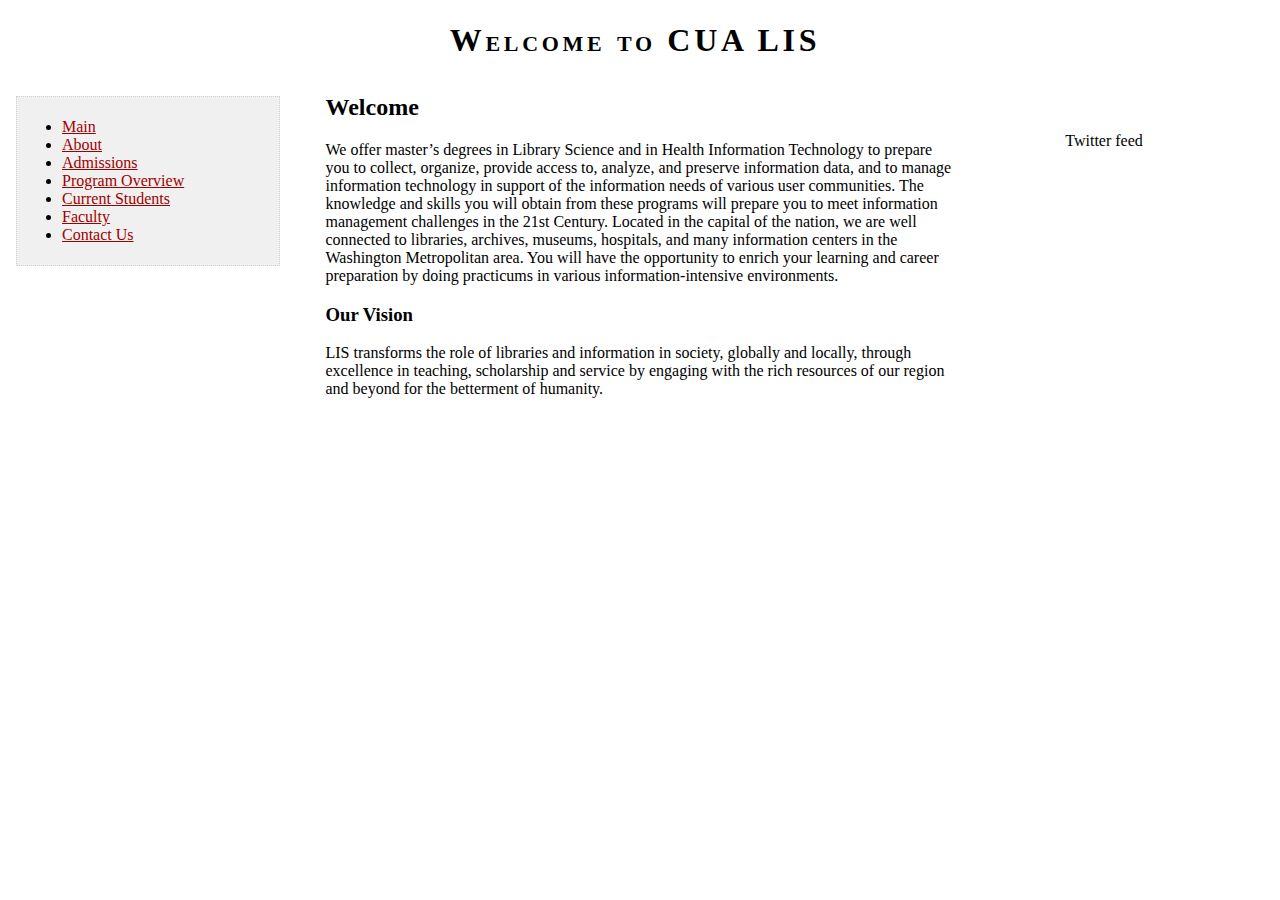
<file: index.html>
<!DOCTYPE html>
<html>
<head>
<title>Home</title>
<link rel="stylesheet" href="theme.css">
</head>
<body>
<div id="container">
<div id="header">
	<h1>Welcome to CUA LIS</h1>
</div>
<div id="nav">
	<ul>
		<li><a href="main.html" class="current">Main</a></li>
		<li><a href="about.html">About</a></li>
		<li><a href="admissions.html">Admissions</a></li>
		<li><a href="program.html">Program Overview</a></li>
		<li><a href="current.html">Current Students</a></li>
		<li><a href="faculty.html">Faculty</a></li>
		<li><a href="contact.html">Contact Us</a></li>
	</ul>
</div>
<div id="sidebar">
	<p>Twitter feed</p>
</div>
<div id="content">
	<h2>Welcome</h2>
	<p>We offer master’s degrees in Library Science and in Health Information Technology to prepare you to collect, organize, provide access to, analyze, and preserve information data, and to manage information technology in support of the information needs of various user communities. The knowledge and skills you will obtain from these programs will prepare you to meet information management challenges in the 21st Century. Located in the capital of the nation, we are well connected to libraries, archives, museums, hospitals, and many information centers in the Washington Metropolitan area. You will have the opportunity to enrich your learning and career preparation by doing practicums in various information-intensive environments.</p>
	<h3>Our Vision</h3>
	<p>LIS transforms the role of libraries and information in society, globally and locally, through excellence in teaching, scholarship and service by engaging with the rich resources of our region and beyond for the betterment of humanity.</p>
</div>
</div>
</body>
</html>
</file>
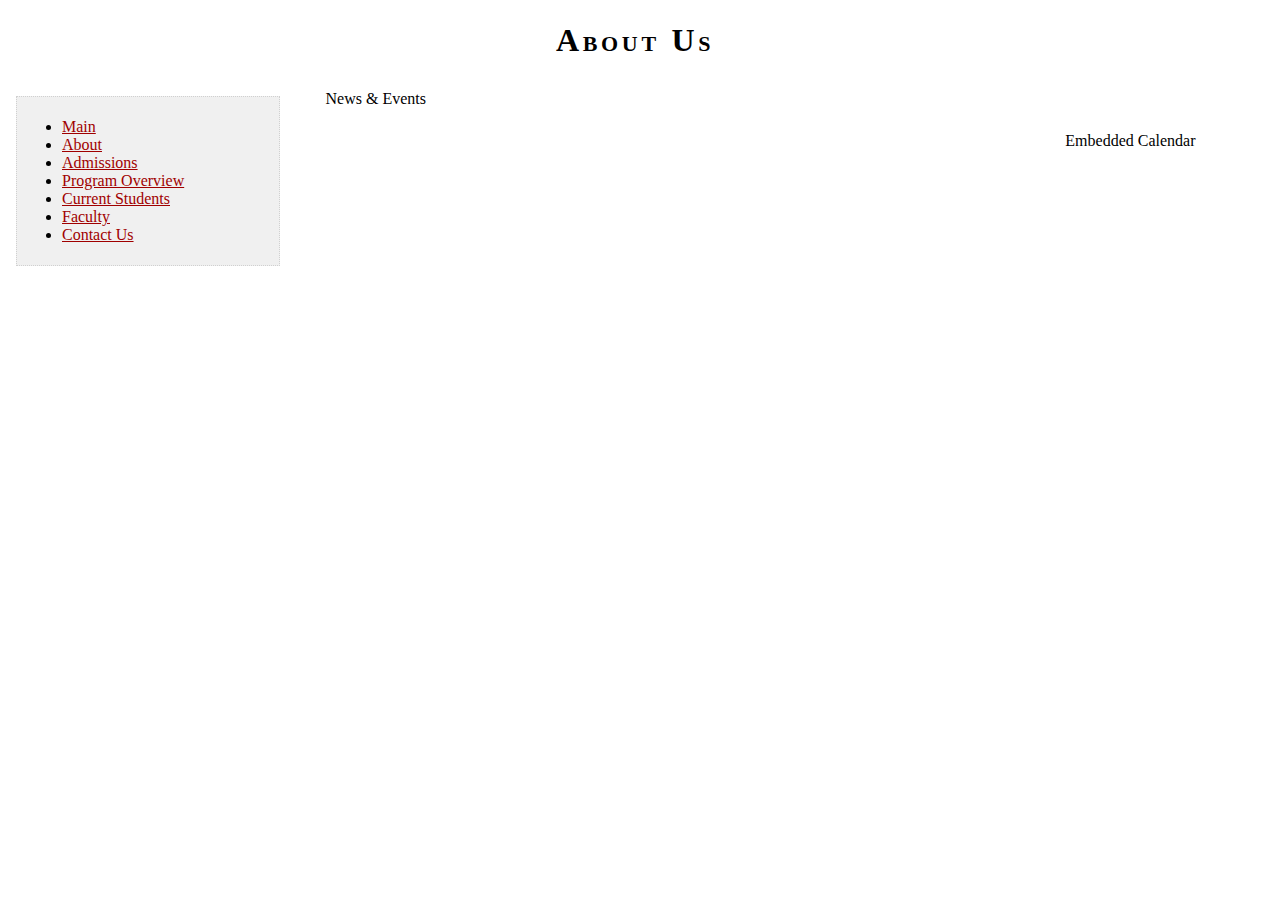
<file: about.html>
<!DOCTYPE html>
<html>
<head>
<title>About Us</title>
<link rel="stylesheet" href="theme.css">
</head>
<body>
<div id="container">
<div id="header">
	<h1>About Us</h1>
</div>
<div id="nav">
	<ul>
		<li><a href="main.html">Main</a></li>
		<li><a href="about.html" class="current">About</a></li>
		<li><a href="admissions.html">Admissions</a></li>
		<li><a href="program.html">Program Overview</a></li>
		<li><a href="current.html">Current Students</a></li>
		<li><a href="faculty.html">Faculty</a></li>
		<li><a href="contact.html">Contact Us</a></li>
	</ul>
</div>
<div id="sidebar">
	<p>Embedded Calendar</p>
</div>
<div id="content">
	<p>News & Events</p>
</div>
</div>
</body>
</html>
</file>
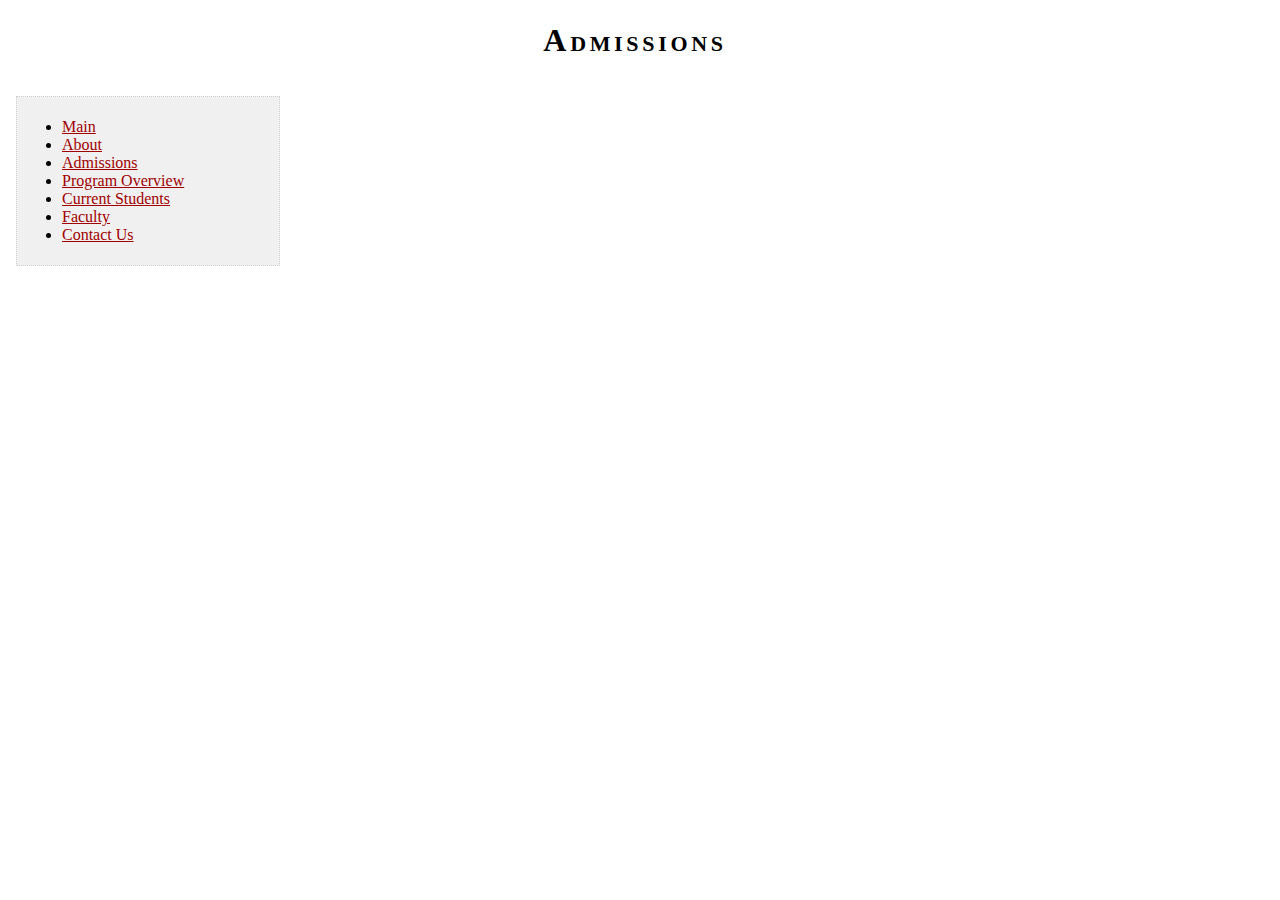
<file: admissions.html>
<!DOCTYPE html>
<html>
<head>
<title>Admissions</title>
<link rel="stylesheet" href="theme.css">
</head>
<body>
<div id="container">
<div id="header">
	<h1>Admissions</h1>
</div>
<div id="nav">
	<ul>
		<li><a href="main.html">Main</a></li>
		<li><a href="about.html">About</a></li>
		<li><a href="admissions.html" class="current">Admissions</a></li>
		<li><a href="program.html">Program Overview</a></li>
		<li><a href="current.html">Current Students</a></li>
		<li><a href="faculty.html">Faculty</a></li>
		<li><a href="contact.html">Contact Us</a></li>
	</ul>
</div>
<div id="sidebar">
</div>
<div id="content">
</div>
</div>
</body>
</html>
</file>
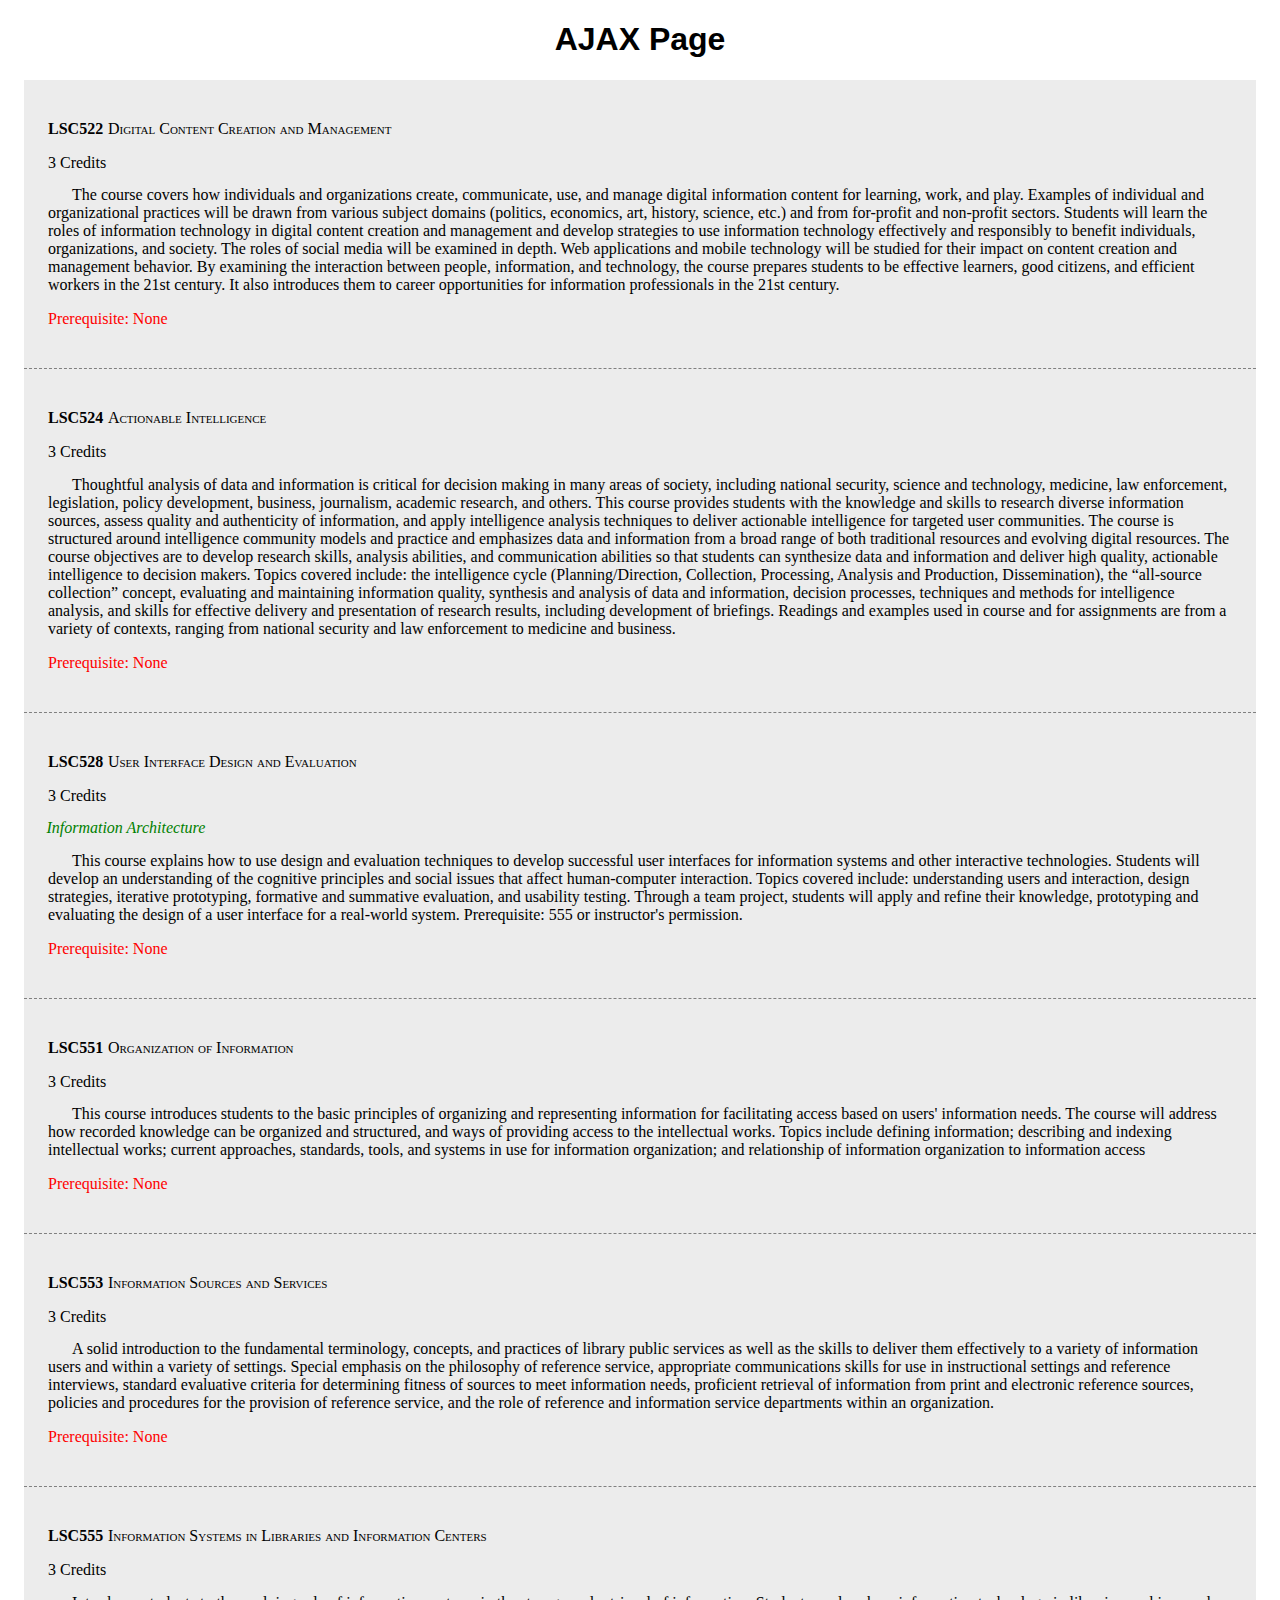
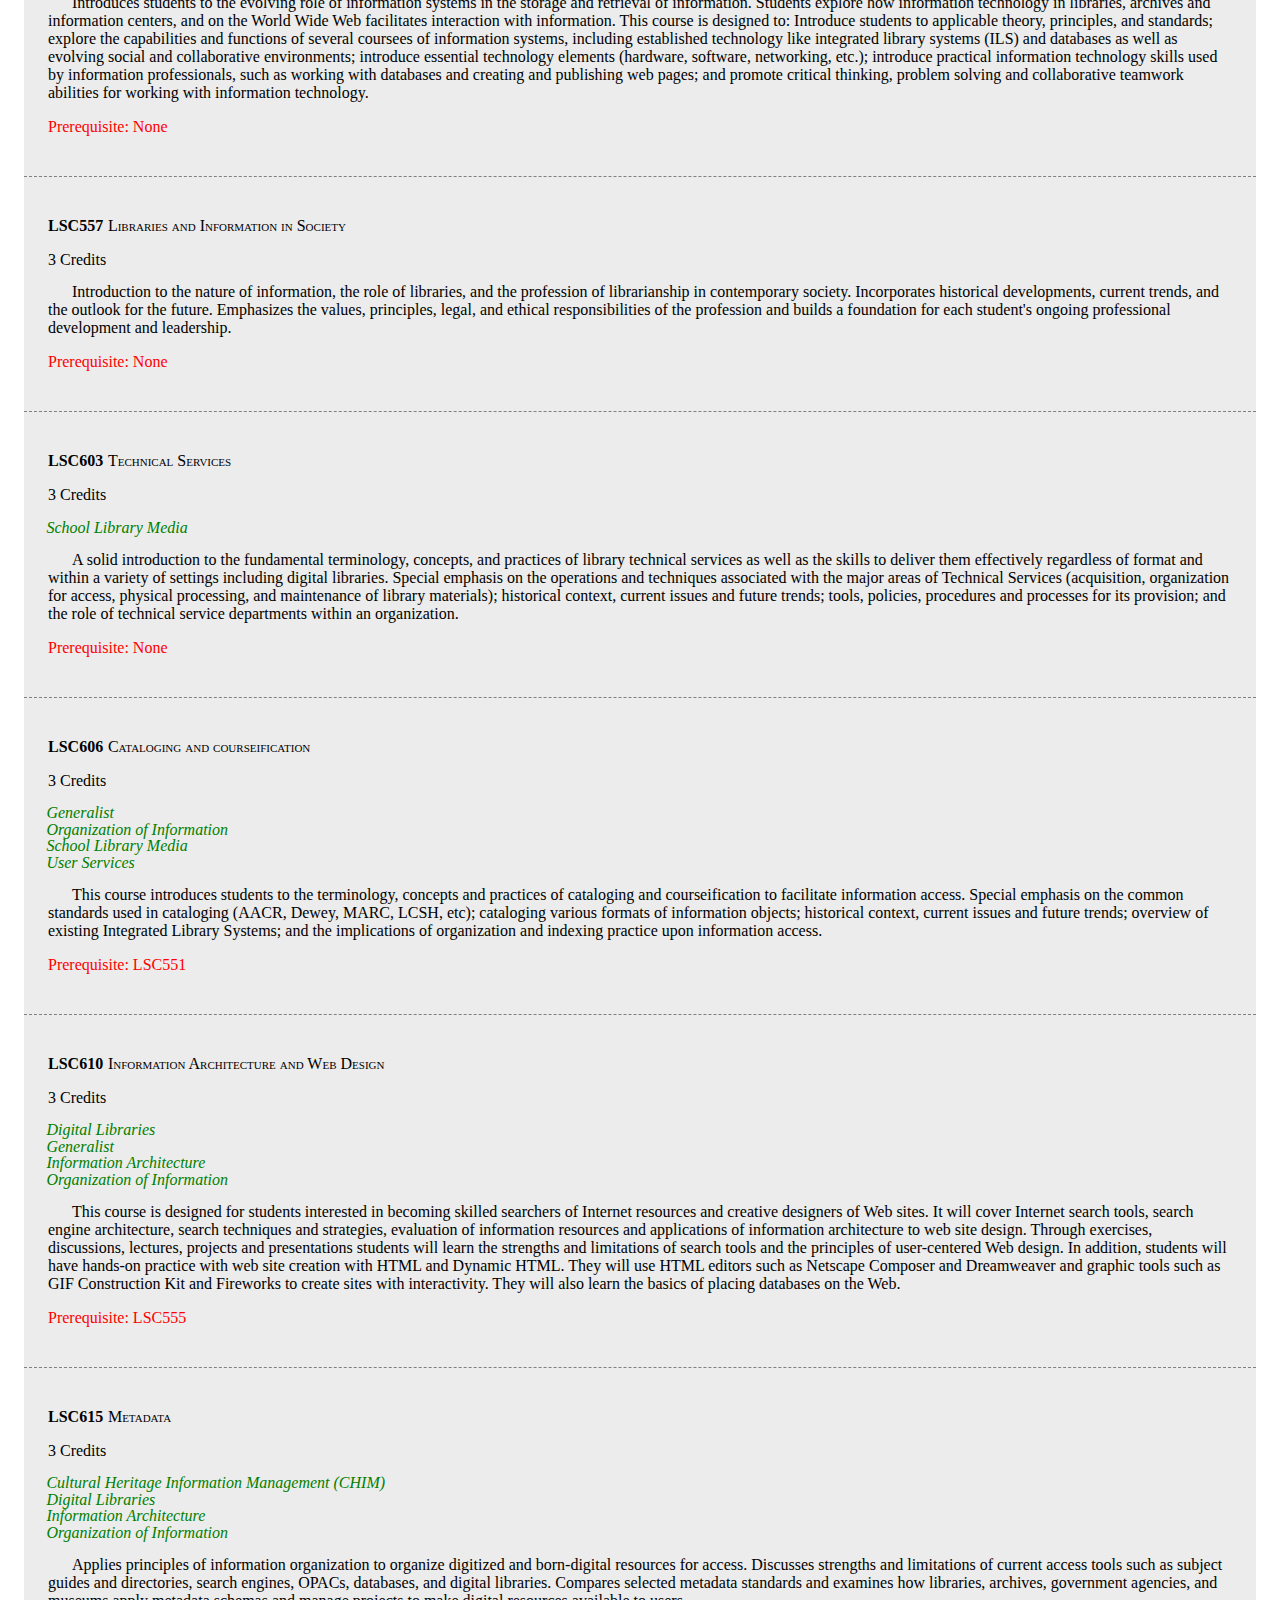
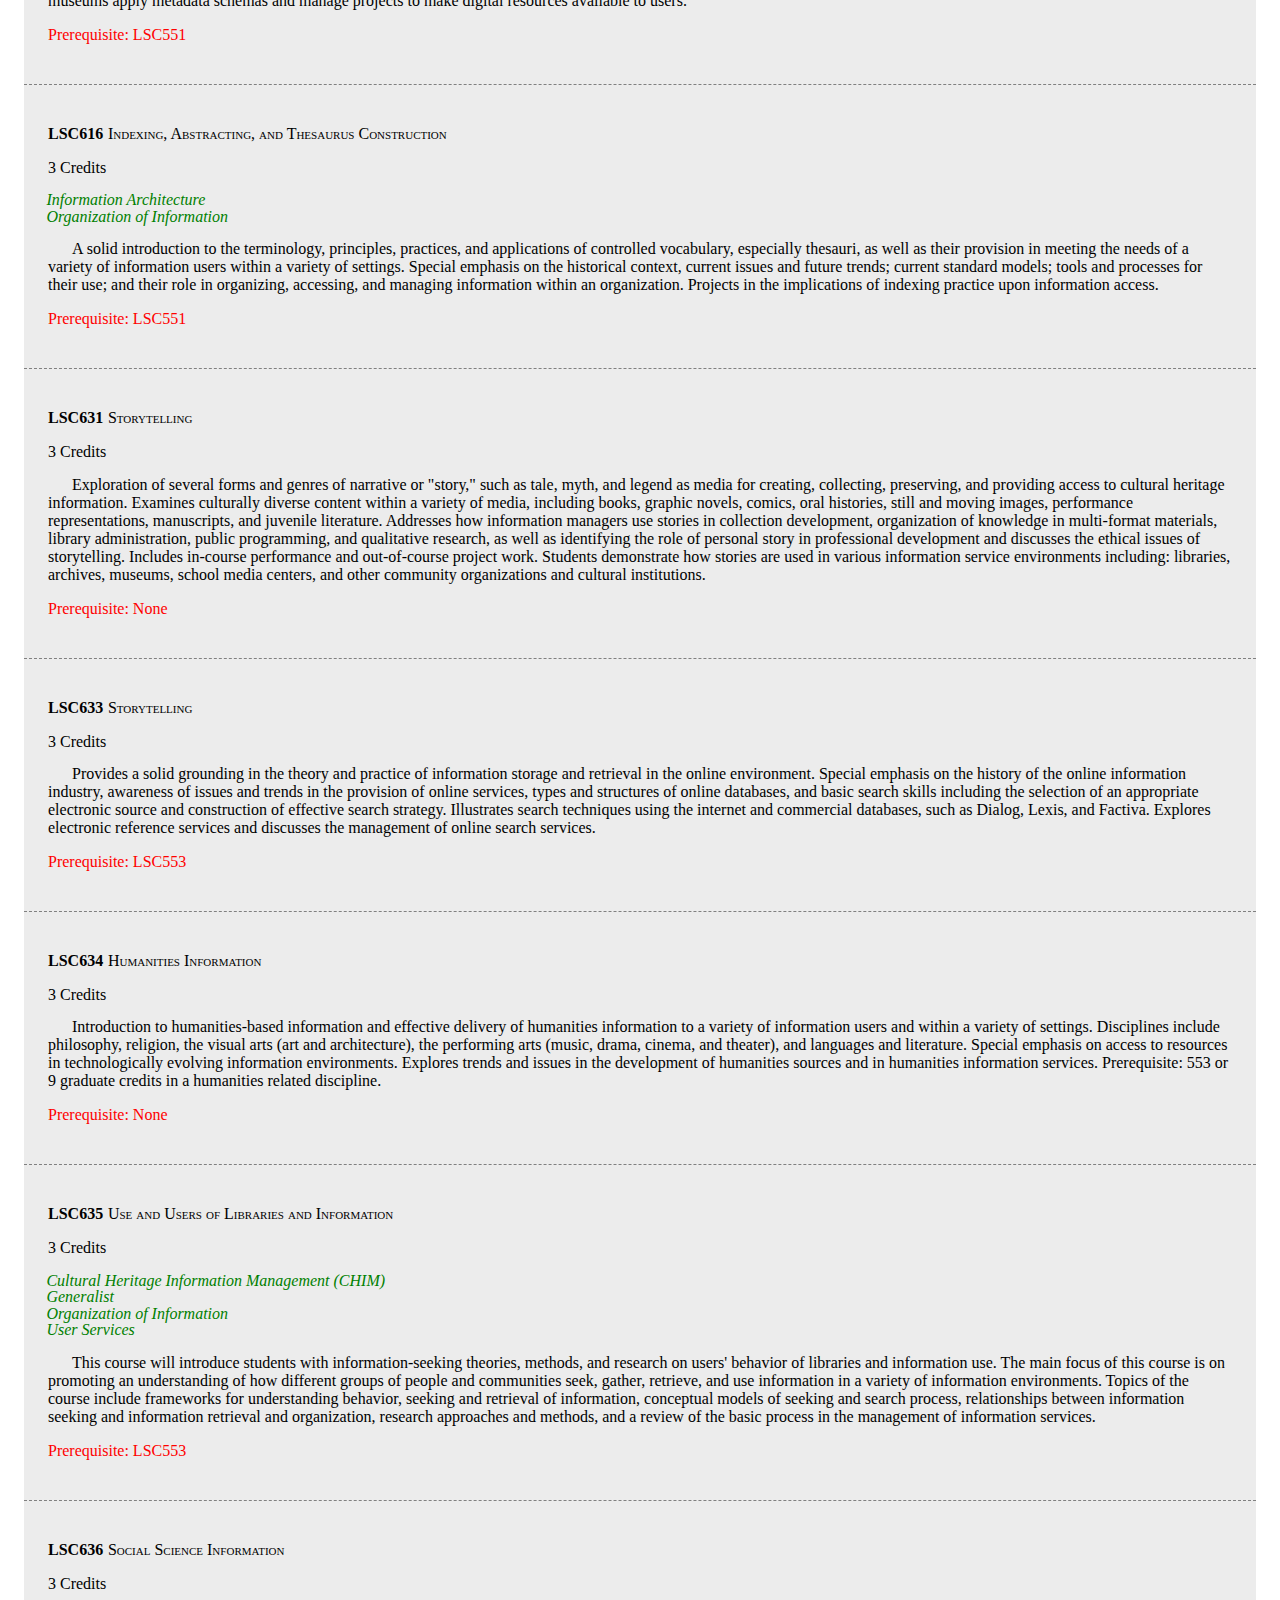
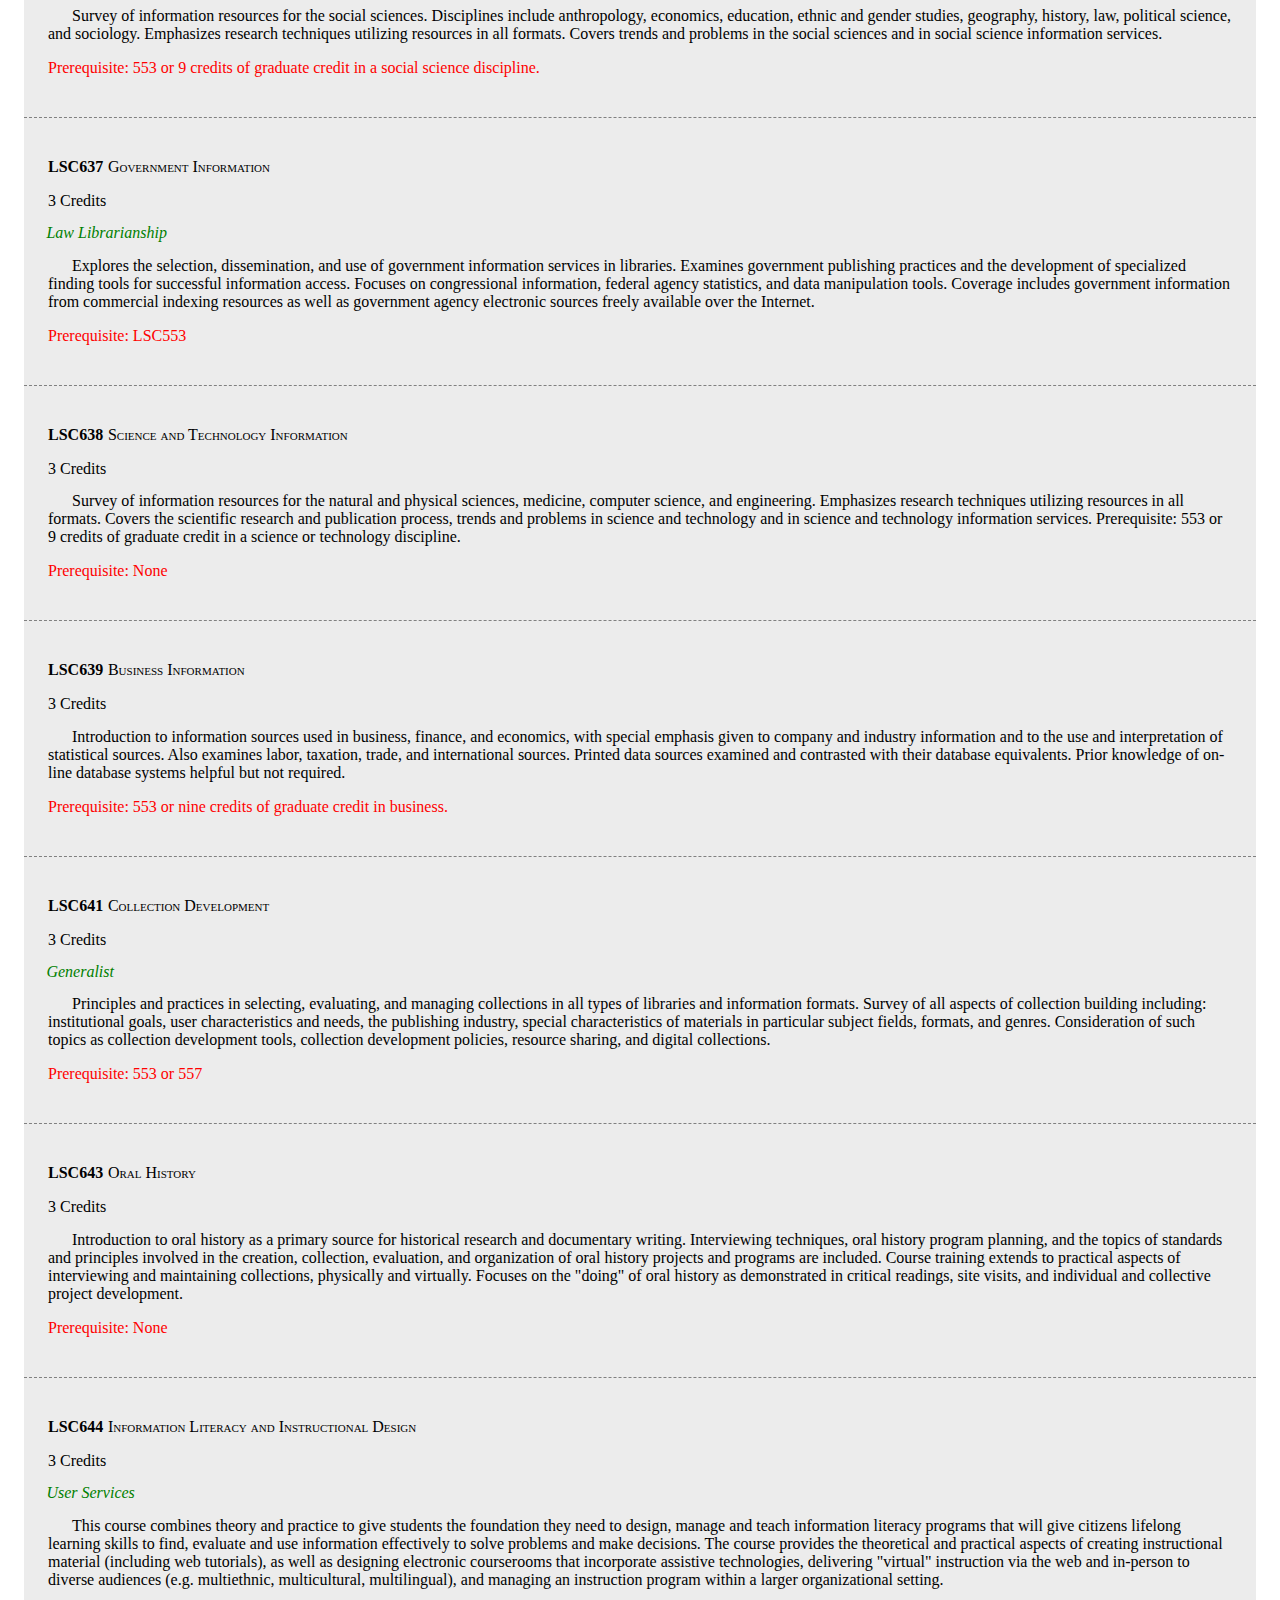
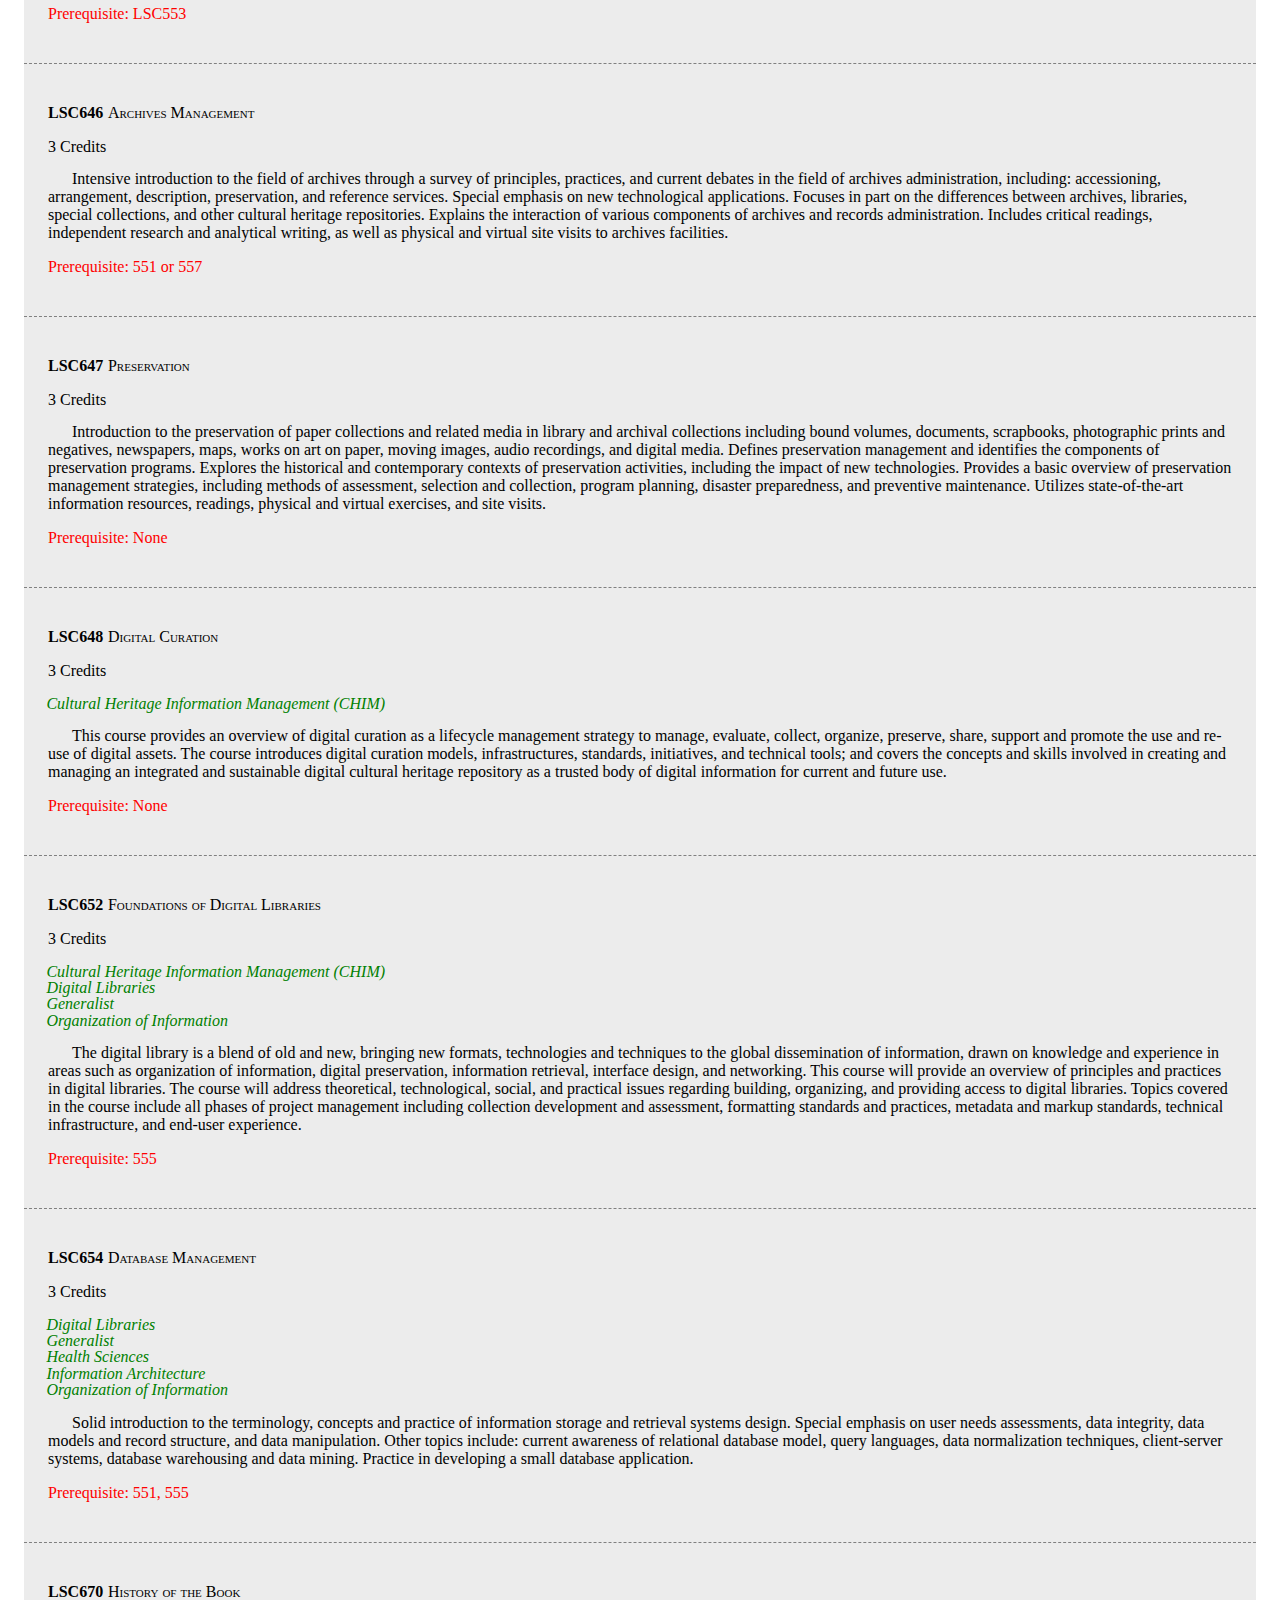
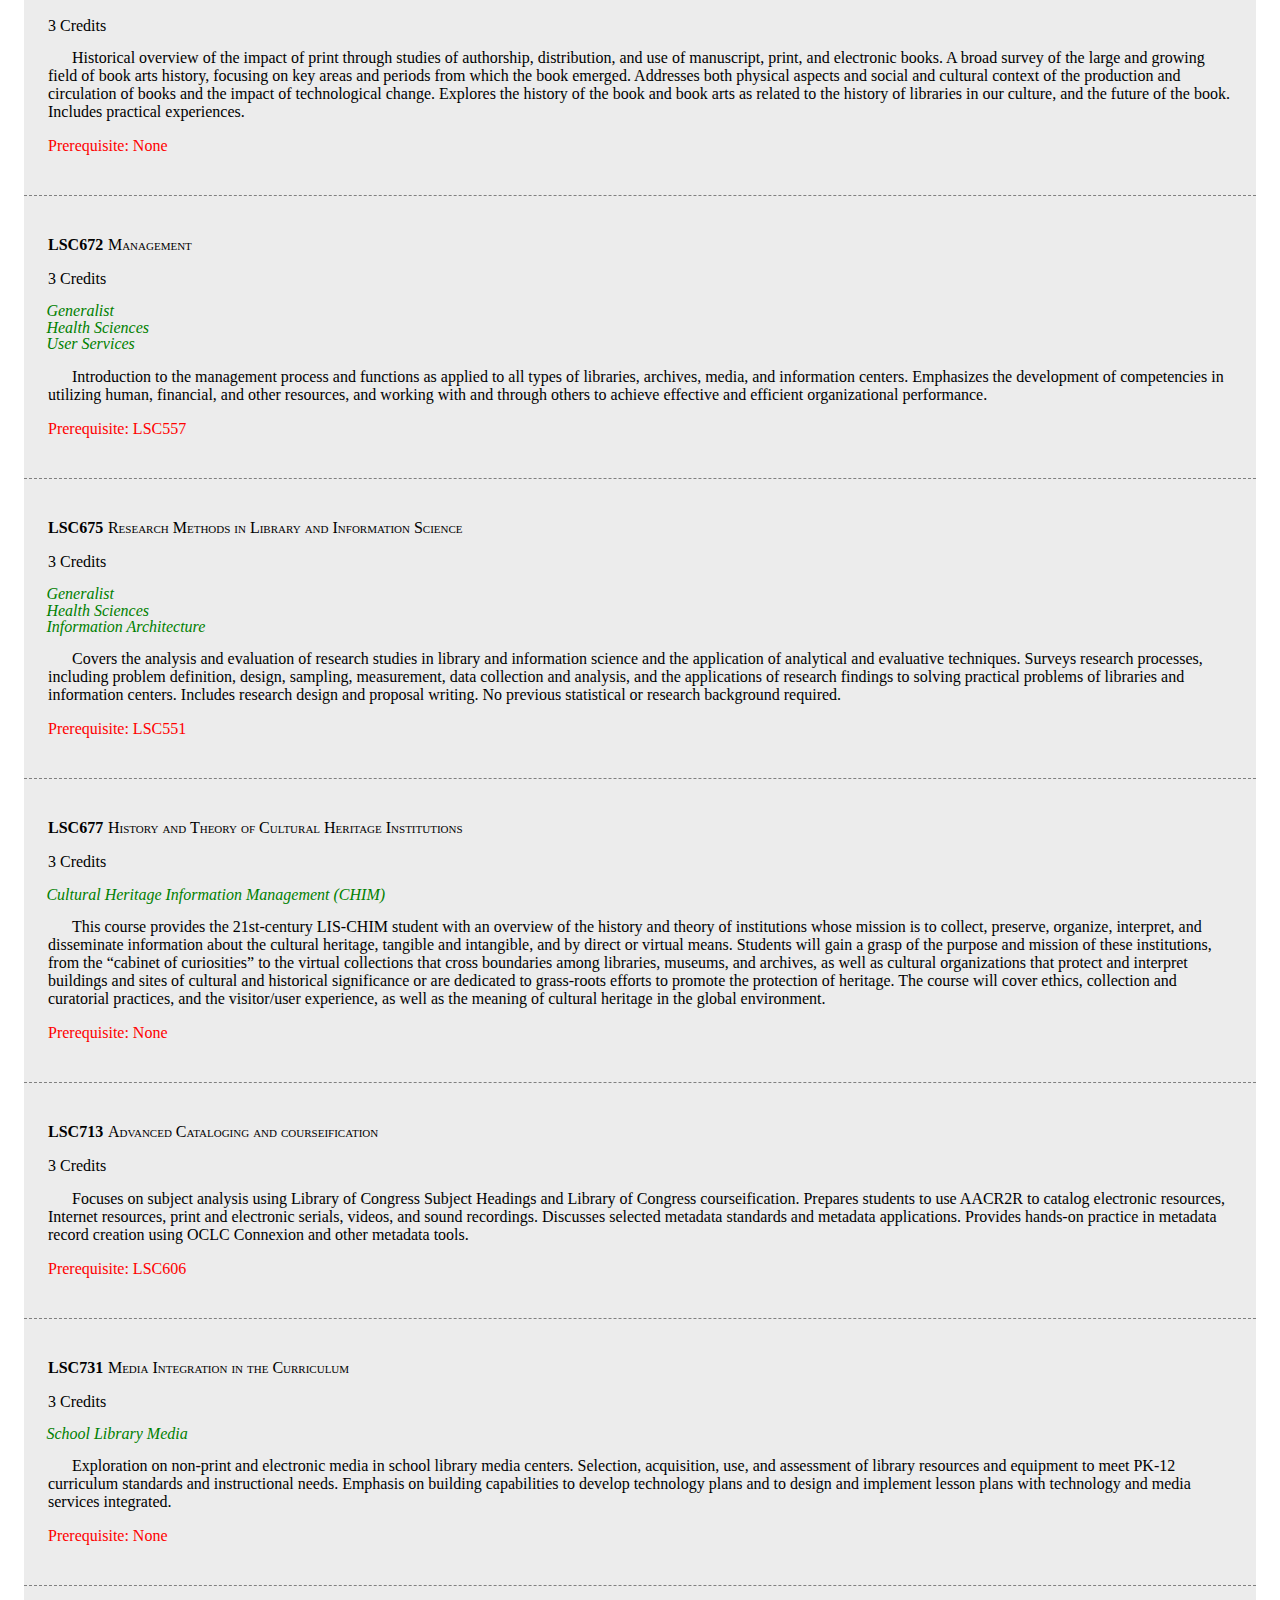
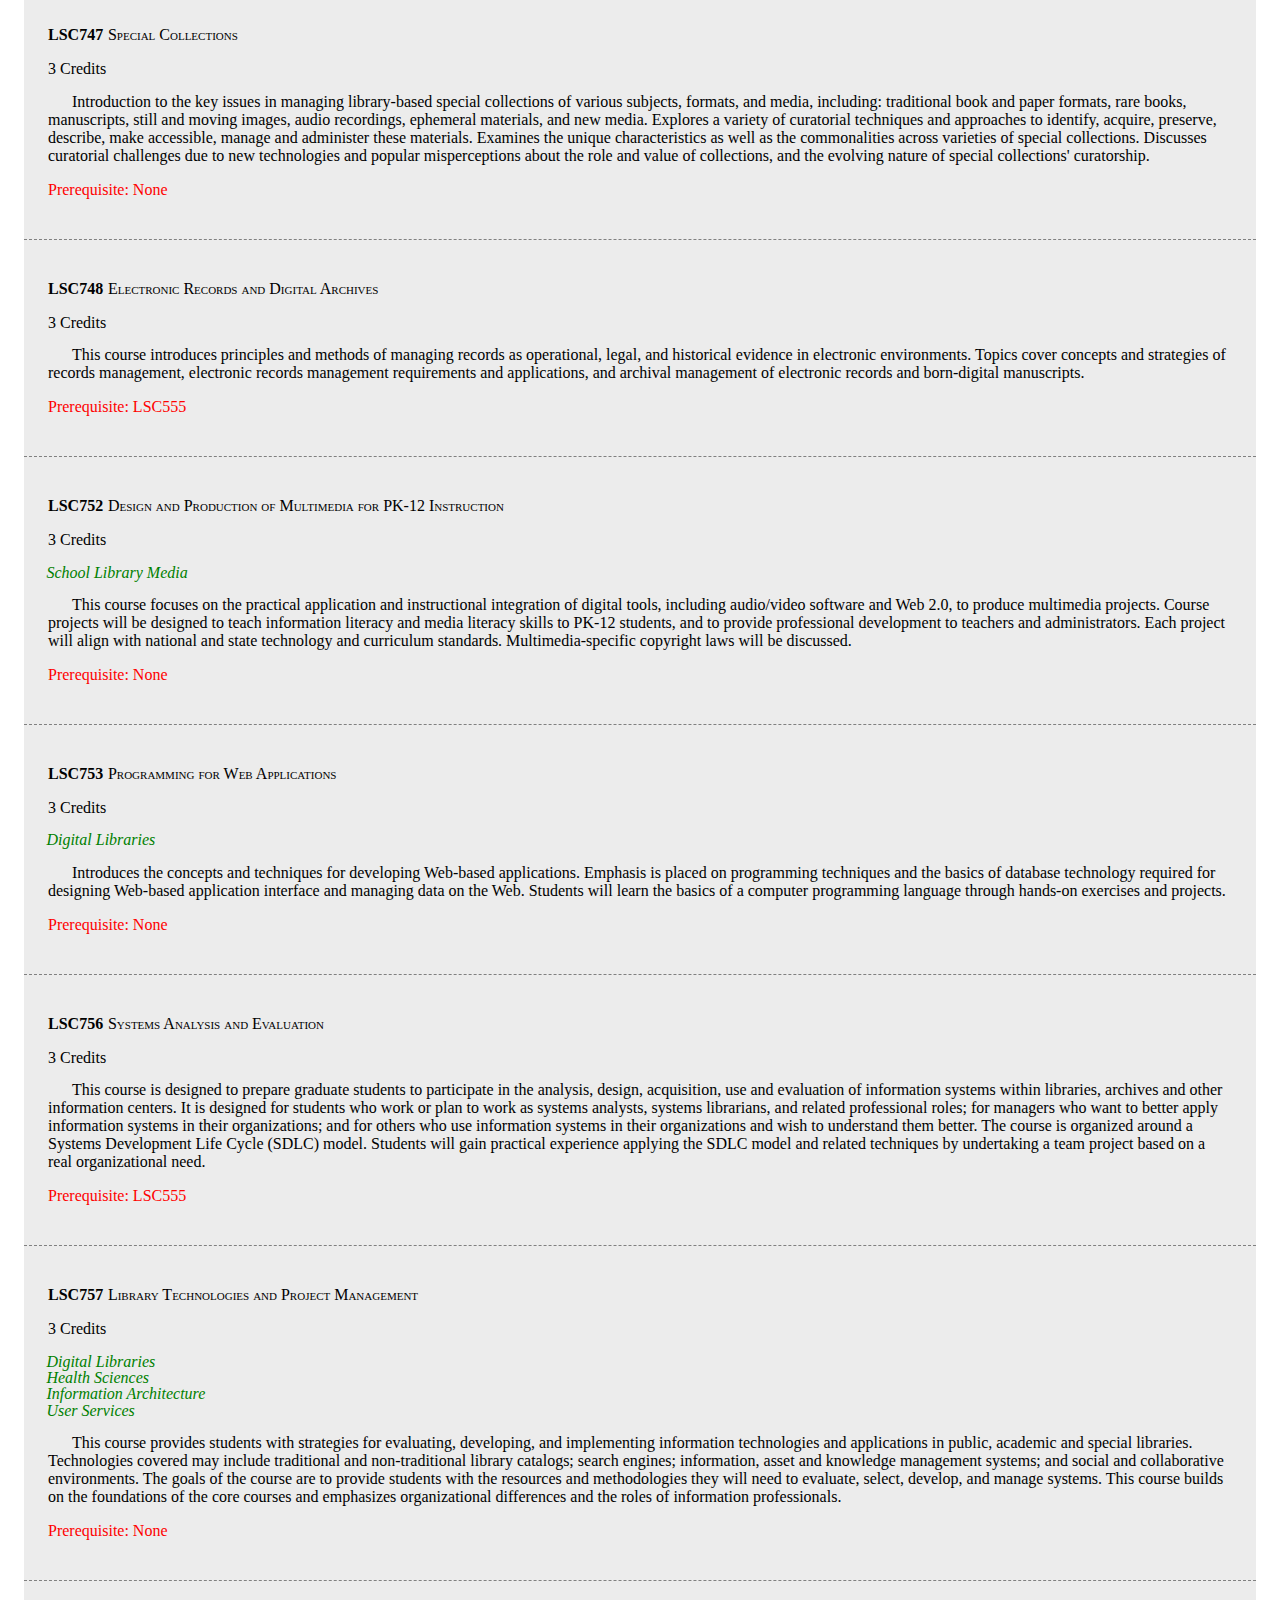
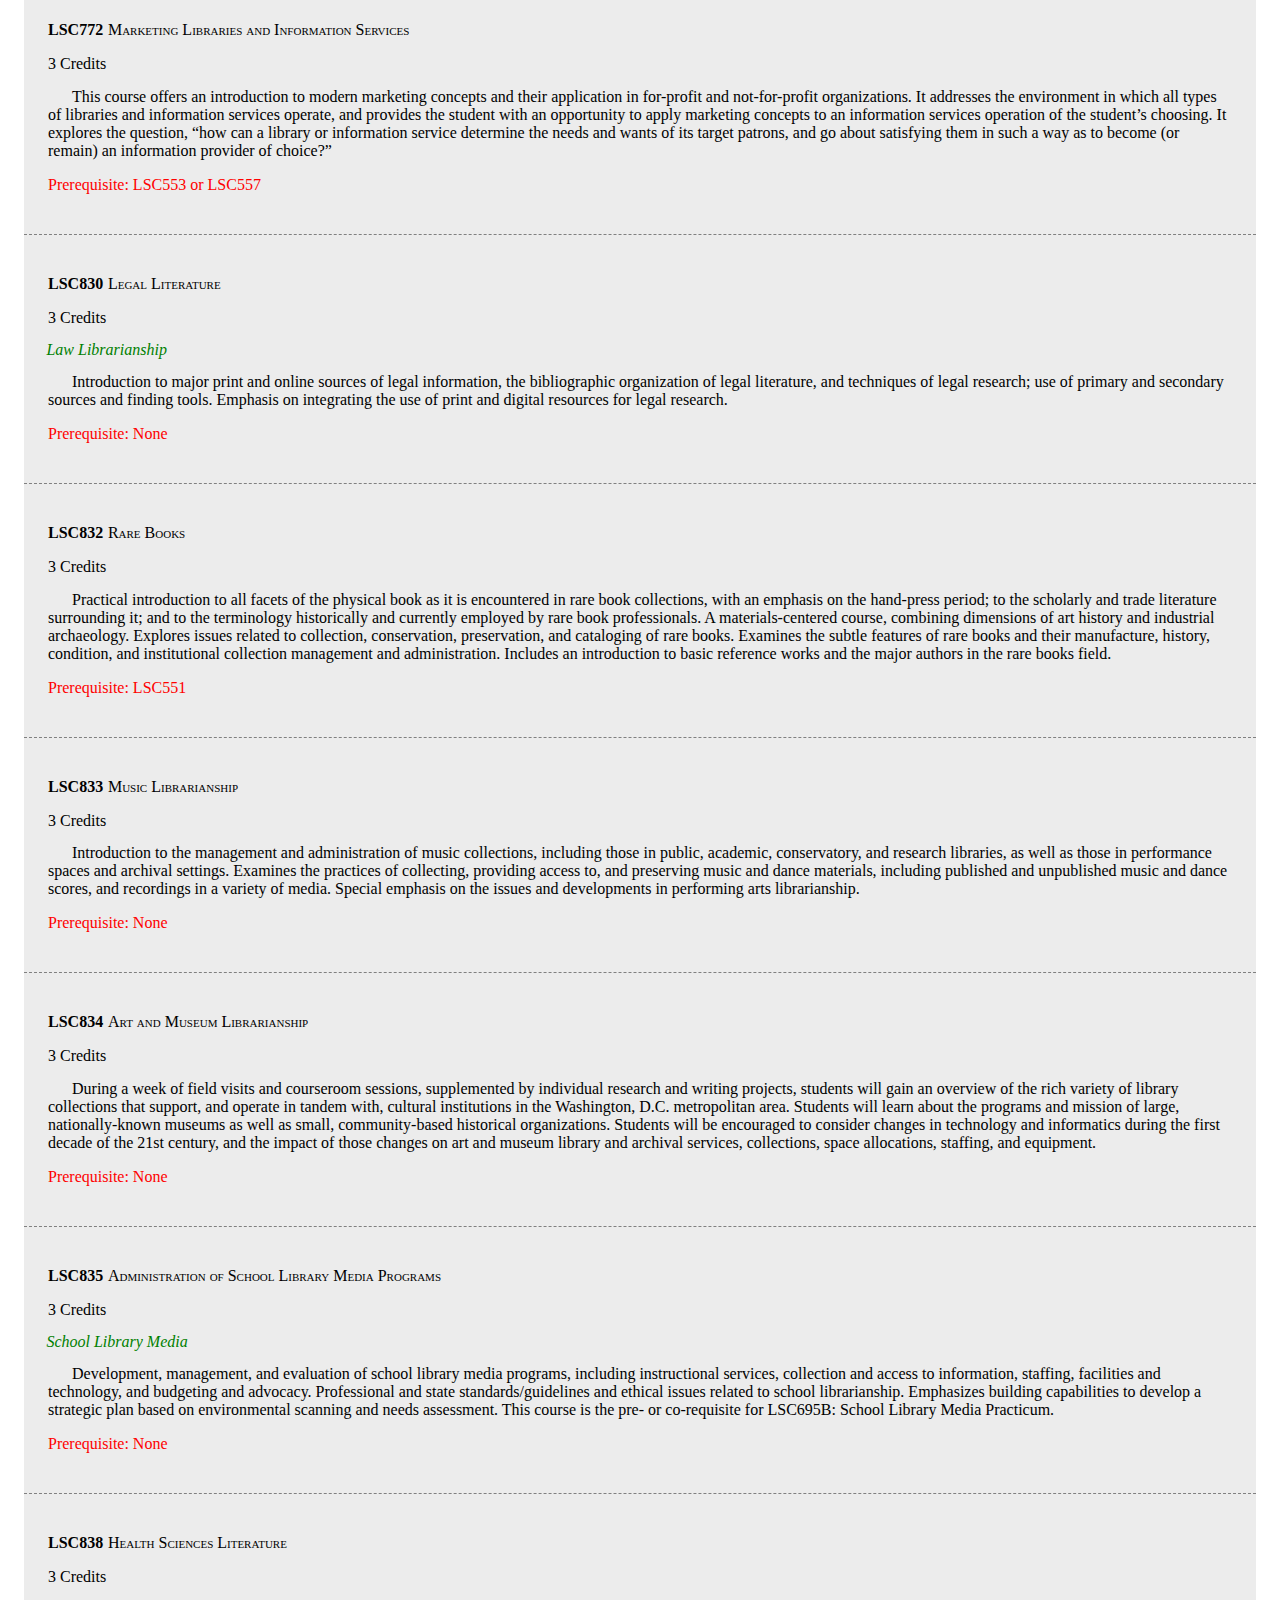
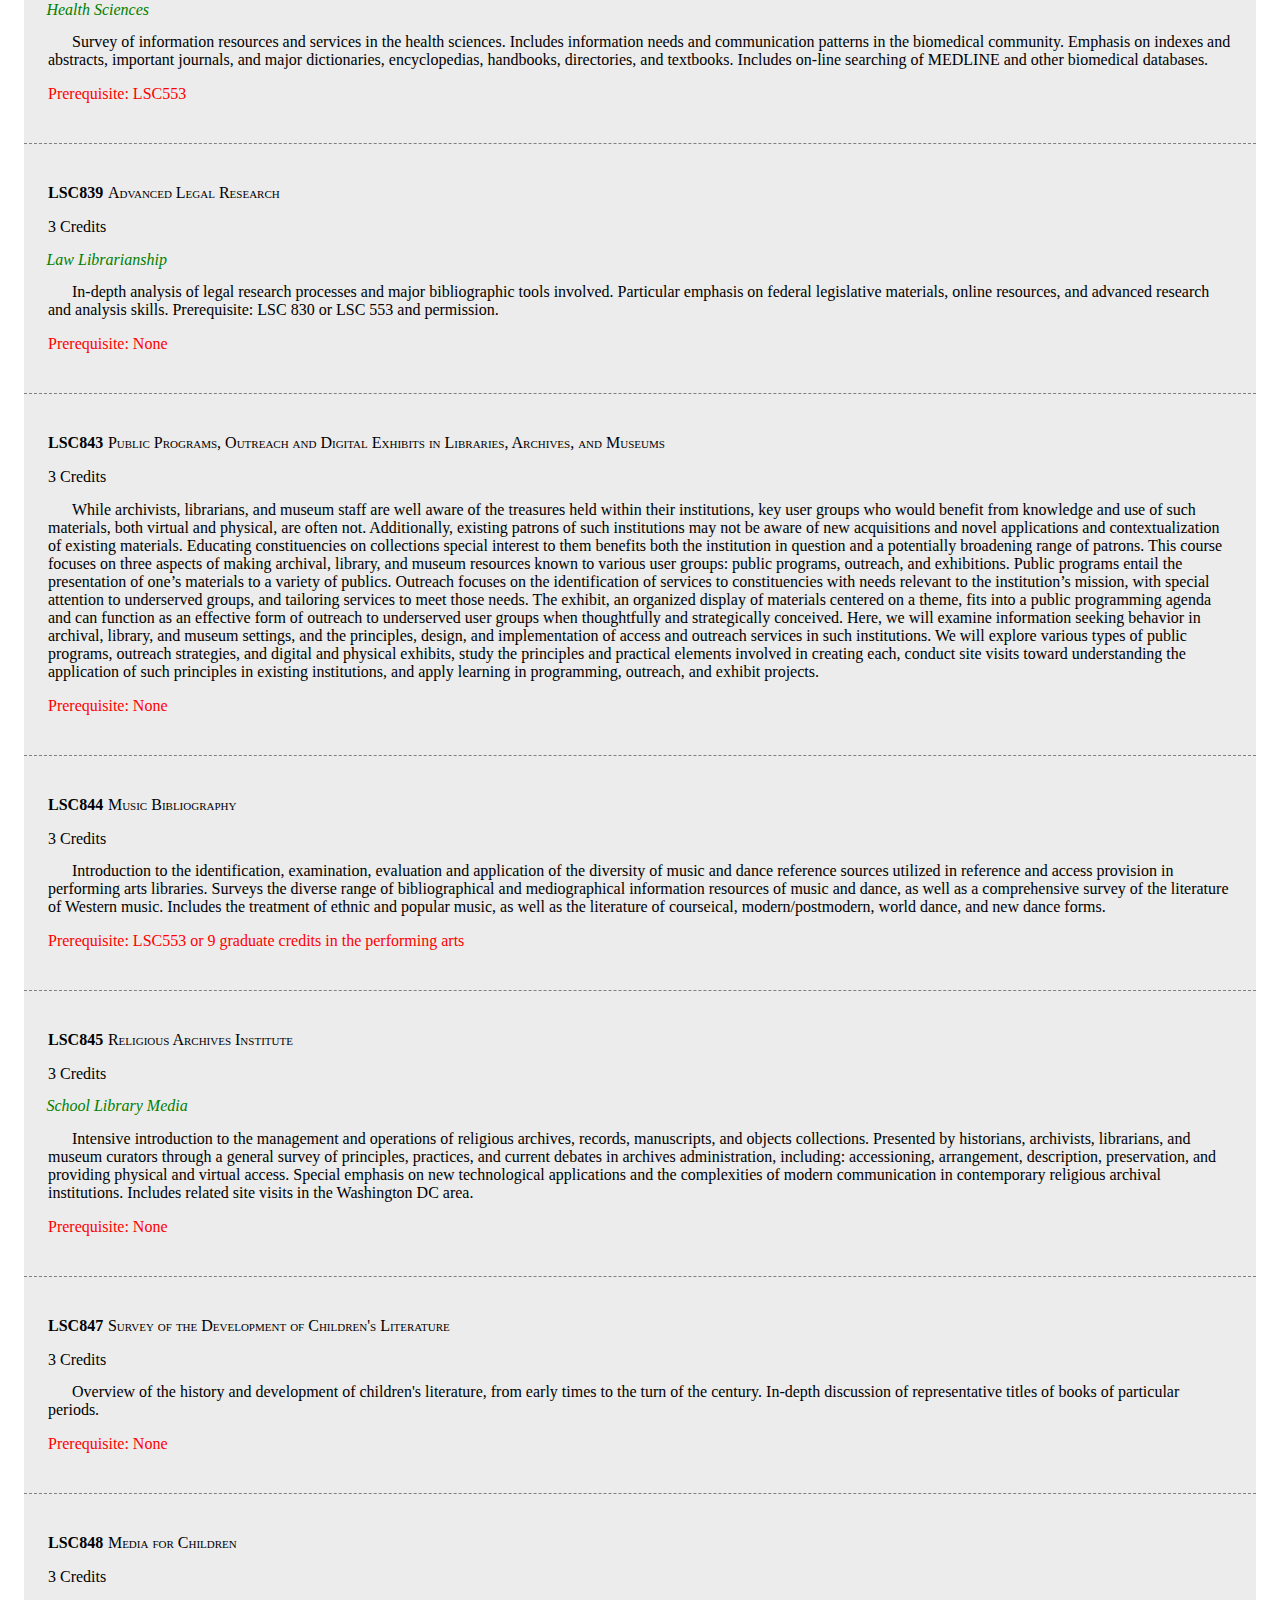
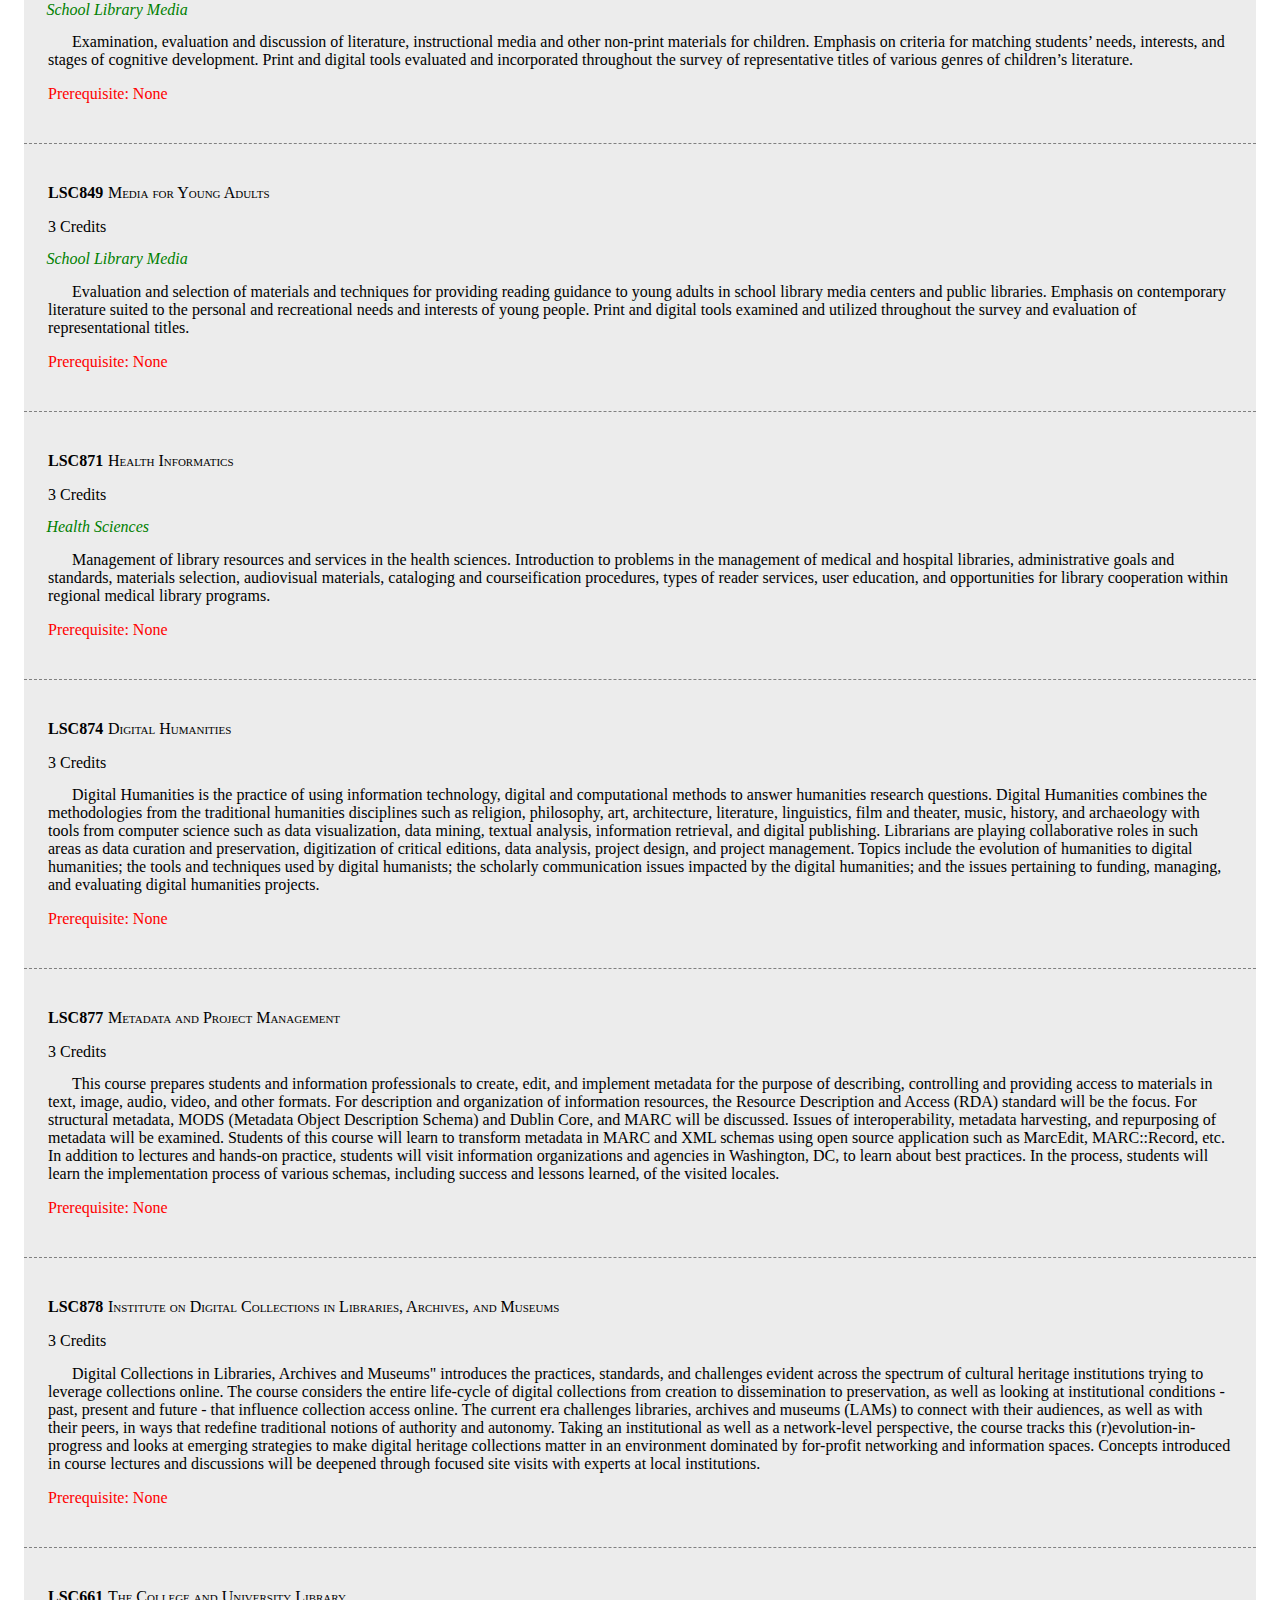
<file: classes.html>
<!DOCTYPE html>
<html lang="en">
<head>
<title>AJAX Test</title>
<style type ="text/css">
h1 { font-family: sans-serif; font-size: 2em; text-align:center; }
.program { display:block; background:#ececec; margin:1em; }
.course { border-bottom: 1px dashed gray; padding:1.5em; }
.coursenumber { font-weight:bold; float:left; margin-right:.3em; }
.coursetitle { font-variant:small-caps; }
.specialization { font-style:italic; color:green; margin:-.1em; }
.description { text-indent:1.5em; }
.prereq { color: red; }
</style>
</head>
<body>
<h1>AJAX Page</h1>
<div id="update"></div>
<div class="program">
	<div class="course">
		<p class="coursenumber">LSC522</p>
		<p class="coursetitle">Digital Content Creation and Management</p>
		<p class="credits">3 Credits</p>
		<p class="specialization"></p>
		<p class="description">The course covers how individuals and organizations create, communicate, use, and manage digital information content for learning, work, and play. Examples of individual and organizational practices will be drawn from various subject domains (politics, economics, art, history, science, etc.) and from for-profit and non-profit sectors. Students will learn the roles of information technology in digital content creation and management and develop strategies to use information technology effectively and responsibly to benefit individuals, organizations, and society. The roles of social media will be examined in depth. Web applications and mobile technology will be studied for their impact on content creation and management behavior. By examining the interaction between people, information, and technology, the course prepares students to be effective learners, good citizens, and efficient workers in the 21st century. It also introduces them to career opportunities for information professionals in the 21st century.</p>
		<p class="prereq">Prerequisite: None</p>
	</div>
	<div class="course">
		<p class="coursenumber">LSC524</p>
		<p class="coursetitle">Actionable Intelligence</p>
		<p class="credits">3 Credits</p>
		<p class="specialization"></p>
		<p class="description">Thoughtful analysis of data and information is critical for decision making in many areas of society, including national security, science and technology, medicine, law enforcement, legislation, policy development, business, journalism, academic research, and others. This course provides students with the knowledge and skills to research diverse information sources, assess quality and authenticity of information, and apply intelligence analysis techniques to deliver actionable intelligence for targeted user communities. The course is structured around intelligence community models and practice and emphasizes data and information from a broad range of both traditional resources and evolving digital resources. The course objectives are to develop research skills, analysis abilities, and communication abilities so that students can synthesize data and information and deliver high quality, actionable intelligence to decision makers. Topics covered include: the intelligence cycle (Planning/Direction, Collection, Processing, Analysis and Production, Dissemination), the “all-source collection” concept, evaluating and maintaining information quality, synthesis and analysis of data and information, decision processes, techniques and methods for intelligence analysis, and skills for effective delivery and presentation of research results, including development of briefings. Readings and examples used in course and for assignments are from a variety of contexts, ranging from national security and law enforcement to medicine and business.</p>
		<p class="prereq">Prerequisite: None</p>
	</div>
	<div class="course">
		<p class="coursenumber">LSC528</p>
		<p class="coursetitle">User Interface Design and Evaluation</p>
		<p class="credits">3 Credits</p>
		<p class="specialization">Information Architecture</p>
		<p class="description">This course explains how to use design and evaluation techniques to develop successful user interfaces for information systems and other interactive technologies. Students will develop an understanding of the cognitive principles and social issues that affect human-computer interaction. Topics covered include: understanding users and interaction, design strategies, iterative prototyping, formative and summative evaluation, and usability testing. Through a team project, students will apply and refine their knowledge, prototyping and evaluating the design of a user interface for a real-world system. Prerequisite: 555 or instructor's permission.</p>	
		<p class="prereq">Prerequisite: None</p>
	</div>
	<div class="course">
		<p class="coursenumber">LSC551</p>
		<p class="coursetitle">Organization of Information</p>
		<p class="credits">3 Credits</p>
		<p class="specialization"></p>
		<p class="description">This course introduces students to the basic principles of organizing and representing information for facilitating access based on users' information needs. The course will address how recorded knowledge can be organized and structured, and ways of providing access to the intellectual works. Topics include defining information; describing and indexing intellectual works; current approaches, standards, tools, and systems in use for information organization; and relationship of information organization to information access</p>
		<p class="prereq">Prerequisite: None</p>
	</div>
	<div class="course">
		<p class="coursenumber">LSC553</p>
		<p class="coursetitle">Information Sources and Services</p>
		<p class="credits">3 Credits</p>
		<p class="specialization"></p>
		<p class="description">A solid introduction to the fundamental terminology, concepts, and practices of library public services as well as the skills to deliver them effectively to a variety of information users and within a variety of settings. Special emphasis on the philosophy of reference service, appropriate communications skills for use in instructional settings and reference interviews, standard evaluative criteria for determining fitness of sources to meet information needs, proficient retrieval of information from print and electronic reference sources, policies and procedures for the provision of reference service, and the role of reference and information service departments within an organization.</p>
		<p class="prereq">Prerequisite: None</p>
	</div>
	<div class="course">
		<p class="coursenumber">LSC555</p>
		<p class="coursetitle">Information Systems in Libraries and Information Centers</p>
		<p class="credits">3 Credits</p>
		<p class="specialization"></p>
		<p class="description">Introduces students to the evolving role of information systems in the storage and retrieval of information. Students explore how information technology in libraries, archives and information centers, and on the World Wide Web facilitates interaction with information. This course is designed to: Introduce students to applicable theory, principles, and standards; explore the capabilities and functions of several coursees of information systems, including established technology like integrated library systems (ILS) and databases as well as evolving social and collaborative environments; introduce essential technology elements (hardware, software, networking, etc.); introduce practical information technology skills used by information professionals, such as working with databases and creating and publishing web pages; and promote critical thinking, problem solving and collaborative teamwork abilities for working with information technology.</p>
		<p class="prereq">Prerequisite: None</p>
	</div>
	<div class="course">
		<p class="coursenumber">LSC557</p>
		<p class="coursetitle">Libraries and Information in Society</p>
		<p class="credits">3 Credits</p>
		<p class="specialization"></p>
		<p class="description">Introduction to the nature of information, the role of libraries, and the profession of librarianship in contemporary society. Incorporates historical developments, current trends, and the outlook for the future. Emphasizes the values, principles, legal, and ethical responsibilities of the profession and builds a foundation for each student's ongoing professional development and leadership.</p>	
		<p class="prereq">Prerequisite: None</p>
	</div>
	<div class="course">
		<p class="coursenumber">LSC603</p>
		<p class="coursetitle">Technical Services</p>
		<p class="credits">3 Credits</p>
		<p class="specialization">School Library Media</p>
		<p class="description">A solid introduction to the fundamental terminology, concepts, and practices of library technical services as well as the skills to deliver them effectively regardless of format and within a variety of settings including digital libraries. Special emphasis on the operations and techniques associated with the major areas of Technical Services (acquisition, organization for access, physical processing, and maintenance of library materials); historical context, current issues and future trends; tools, policies, procedures and processes for its provision; and the role of technical service departments within an organization.</p>
		<p class="prereq">Prerequisite: None</p>
	</div>
	<div class="course">
		<p class="coursenumber">LSC606</p>
		<p class="coursetitle">Cataloging and courseification</p>
		<p class="credits">3 Credits</p>
		<p class="specialization">Generalist</p>
		<p class="specialization">Organization of Information</p>
		<p class="specialization">School Library Media</p>
		<p class="specialization">User Services</p>
		<p class="description">This course introduces students to the terminology, concepts and practices of cataloging and courseification to facilitate information access. Special emphasis on the common standards used in cataloging (AACR, Dewey, MARC, LCSH, etc); cataloging various formats of information objects; historical context, current issues and future trends; overview of existing Integrated Library Systems; and the implications of organization and indexing practice upon information access. </p>
		<p class="prereq">Prerequisite: LSC551</p>
	</div>
	<div class="course">
		<p class="coursenumber">LSC610</p>
		<p class="coursetitle">Information Architecture and Web Design</p>
		<p class="credits">3 Credits</p>
		<p class="specialization">Digital Libraries</p>
		<p class="specialization">Generalist</p>
		<p class="specialization">Information Architecture</p>
		<p class="specialization">Organization of Information</p>
		<p class="description">This course is designed for students interested in becoming skilled searchers of Internet resources and creative designers of Web sites. It will cover Internet search tools, search engine architecture, search techniques and strategies, evaluation of information resources and applications of information architecture to web site design. Through exercises, discussions, lectures, projects and presentations students will learn the strengths and limitations of search tools and the principles of user-centered Web design. In addition, students will have hands-on practice with web site creation with HTML and Dynamic HTML. They will use HTML editors such as Netscape Composer and Dreamweaver and graphic tools such as GIF Construction Kit and Fireworks to create sites with interactivity. They will also learn the basics of placing databases on the Web.</p>
		<p class="prereq">Prerequisite: LSC555</p>
	</div>
	<div class="course">
		<p class="coursenumber">LSC615</p>
		<p class="coursetitle">Metadata</p>
		<p class="credits">3 Credits</p>
		<p class="specialization">Cultural Heritage Information Management (CHIM)</p>
		<p class="specialization">Digital Libraries</p>
		<p class="specialization">Information Architecture</p>
		<p class="specialization">Organization of Information</p>
		<p class="description">Applies principles of information organization to organize digitized and born-digital resources for access. Discusses strengths and limitations of current access tools such as subject guides and directories, search engines, OPACs, databases, and digital libraries. Compares selected metadata standards and examines how libraries, archives, government agencies, and museums apply metadata schemas and manage projects to make digital resources available to users. </p>	
		<p class="prereq">Prerequisite: LSC551</p>
	</div>
	<div class="course">
		<p class="coursenumber">LSC616</p>
		<p class="coursetitle">Indexing, Abstracting, and Thesaurus Construction</p>
		<p class="credits">3 Credits</p>
		<p class="specialization">Information Architecture</p>
		<p class="specialization">Organization of Information</p>
		<p class="description">A solid introduction to the terminology, principles, practices, and applications of controlled vocabulary, especially thesauri, as well as their provision in meeting the needs of a variety of information users within a variety of settings. Special emphasis on the historical context, current issues and future trends; current standard models; tools and processes for their use; and their role in organizing, accessing, and managing information within an organization. Projects in the implications of indexing practice upon information access.</p>
		<p class="prereq">Prerequisite: LSC551</p>
	</div>
	<div class="course">
		<p class="coursenumber">LSC631</p>
		<p class="coursetitle">Storytelling</p>
		<p class="credits">3 Credits</p>
		<p class="specialization"></p>
		<p class="description">Exploration of several forms and genres of narrative or "story," such as tale, myth, and legend as media for creating, collecting, preserving, and providing access to cultural heritage information. Examines culturally diverse content within a variety of media, including books, graphic novels, comics, oral histories, still and moving images, performance representations, manuscripts, and juvenile literature. Addresses how information managers use stories in collection development, organization of knowledge in multi-format materials, library administration, public programming, and qualitative research, as well as identifying the role of personal story in professional development and discusses the ethical issues of storytelling. Includes in-course performance and out-of-course project work. Students demonstrate how stories are used in various information service environments including: libraries, archives, museums, school media centers, and other community organizations and cultural institutions.</p>	
		<p class="prereq">Prerequisite: None</p>
	</div>
	<div class="course">
		<p class="coursenumber">LSC633</p>
		<p class="coursetitle">Storytelling</p>
		<p class="credits">3 Credits</p>
		<p class="specialization"></p>
		<p class="description">Provides a solid grounding in the theory and practice of information storage and retrieval in the online environment. Special emphasis on the history of the online information industry, awareness of issues and trends in the provision of online services, types and structures of online databases, and basic search skills including the selection of an appropriate electronic source and construction of effective search strategy. Illustrates search techniques using the internet and commercial databases, such as Dialog, Lexis, and Factiva. Explores electronic reference services and discusses the management of online search services.</p>
		<p class="prereq">Prerequisite: LSC553</p>
	</div>
	<div class="course">
		<p class="coursenumber">LSC634</p>
		<p class="coursetitle">Humanities Information</p>
		<p class="credits">3 Credits</p>
		<p class="specialization"></p>
		<p class="description">Introduction to humanities-based information and effective delivery of humanities information to a variety of information users and within a variety of settings. Disciplines include philosophy, religion, the visual arts (art and architecture), the performing arts (music, drama, cinema, and theater), and languages and literature. Special emphasis on access to resources in technologically evolving information environments. Explores trends and issues in the development of humanities sources and in humanities information services. Prerequisite: 553 or 9 graduate credits in a humanities related discipline.</p>
		<p class="prereq">Prerequisite: None</p>
	</div>
	<div class="course">
		<p class="coursenumber">LSC635</p>
		<p class="coursetitle">Use and Users of Libraries and Information</p>
		<p class="credits">3 Credits</p>
		<p class="specialization">Cultural Heritage Information Management (CHIM)</p>
		<p class="specialization">Generalist</p>
		<p class="specialization">Organization of Information</p>
		<p class="specialization">User Services</p>
		<p class="description">This course will introduce students with information-seeking theories, methods, and research on users' behavior of libraries and information use. The main focus of this course is on promoting an understanding of how different groups of people and communities seek, gather, retrieve, and use information in a variety of information environments. Topics of the course include frameworks for understanding behavior, seeking and retrieval of information, conceptual models of seeking and search process, relationships between information seeking and information retrieval and organization, research approaches and methods, and a review of the basic process in the management of information services.</p>	
		<p class="prereq">Prerequisite: LSC553</p>
	</div>
	<div class="course">
		<p class="coursenumber">LSC636</p>
		<p class="coursetitle">Social Science Information</p>
		<p class="credits">3 Credits</p>
		<p class="specialization"></p>
		<p class="description">Survey of information resources for the social sciences. Disciplines include anthropology, economics, education, ethnic and gender studies, geography, history, law, political science, and sociology. Emphasizes research techniques utilizing resources in all formats. Covers trends and problems in the social sciences and in social science information services. </p>
		<p class="prereq">Prerequisite: 553 or 9 credits of graduate credit in a social science discipline.</p>
	</div>
	<div class="course">
		<p class="coursenumber">LSC637</p>
		<p class="coursetitle">Government Information</p>
		<p class="credits">3 Credits</p>
		<p class="specialization">Law Librarianship</p>
		<p class="description">Explores the selection, dissemination, and use of government information services in libraries. Examines government publishing practices and the development of specialized finding tools for successful information access. Focuses on congressional information, federal agency statistics, and data manipulation tools. Coverage includes government information from commercial indexing resources as well as government agency electronic sources freely available over the Internet.</p>
		<p class="prereq">Prerequisite: LSC553</p>
	</div>
	<div class="course">
		<p class="coursenumber">LSC638</p>
		<p class="coursetitle">Science and Technology Information</p>
		<p class="credits">3 Credits</p>
		<p class="specialization"></p>
			<p class="description">Survey of information resources for the natural and physical sciences, medicine, computer science, and engineering. Emphasizes research techniques utilizing resources in all formats. Covers the scientific research and publication process, trends and problems in science and technology and in science and technology information services. Prerequisite: 553 or 9 credits of graduate credit in a science or technology discipline.</p>
		<p class="prereq">Prerequisite: None</p>
	</div>
	<div class="course">
		<p class="coursenumber">LSC639</p>
		<p class="coursetitle">Business Information</p>
		<p class="credits">3 Credits</p>
		<p class="specialization"></p>
		<p class="description">Introduction to information sources used in business, finance, and economics, with special emphasis given to company and industry information and to the use and interpretation of statistical sources. Also examines labor, taxation, trade, and international sources. Printed data sources examined and contrasted with their database equivalents. Prior knowledge of on-line database systems helpful but not required.</p>
		
		<p class="prereq">Prerequisite: 553 or nine credits of graduate credit in business.</p>
	</div>
	<div class="course">
		<p class="coursenumber">LSC641</p>
		<p class="coursetitle">Collection Development</p>
		<p class="credits">3 Credits</p>
		<p class="specialization">Generalist</p>
		<p class="description">Principles and practices in selecting, evaluating, and managing collections in all types of libraries and information formats. Survey of all aspects of collection building including: institutional goals, user characteristics and needs, the publishing industry, special characteristics of materials in particular subject fields, formats, and genres. Consideration of such topics as collection development tools, collection development policies, resource sharing, and digital collections. </p>
		
		<p class="prereq">Prerequisite: 553 or 557</p>
	</div>
	<div class="course">
		<p class="coursenumber">LSC643</p>
		<p class="coursetitle">Oral History</p>
		<p class="credits">3 Credits</p>
		<p class="specialization"></p>
		<p class="description">Introduction to oral history as a primary source for historical research and documentary writing. Interviewing techniques, oral history program planning, and the topics of standards and principles involved in the creation, collection, evaluation, and organization of oral history projects and programs are included. Course training extends to practical aspects of interviewing and maintaining collections, physically and virtually. Focuses on the "doing" of oral history as demonstrated in critical readings, site visits, and individual and collective project development.</p>
		
		<p class="prereq">Prerequisite: None</p>
	</div>
	<div class="course">
		<p class="coursenumber">LSC644</p>
		<p class="coursetitle">Information Literacy and Instructional Design</p>
		<p class="credits">3 Credits</p>
		<p class="specialization">User Services</p>
		<p class="description">This course combines theory and practice to give students the foundation they need to design, manage and teach information literacy programs that will give citizens lifelong learning skills to find, evaluate and use information effectively to solve problems and make decisions. The course provides the theoretical and practical aspects of creating instructional material (including web tutorials), as well as designing electronic courserooms that incorporate assistive technologies, delivering "virtual" instruction via the web and in-person to diverse audiences (e.g. multiethnic, multicultural, multilingual), and managing an instruction program within a larger organizational setting.</p>
		
		<p class="prereq">Prerequisite: LSC553</p>
	</div>
	<div class="course">
		<p class="coursenumber">LSC646</p>
		<p class="coursetitle">Archives Management</p>
		<p class="credits">3 Credits</p>
		<p class="specialization"></p>
		<p class="description">Intensive introduction to the field of archives through a survey of principles, practices, and current debates in the field of archives administration, including: accessioning, arrangement, description, preservation, and reference services. Special emphasis on new technological applications. Focuses in part on the differences between archives, libraries, special collections, and other cultural heritage repositories. Explains the interaction of various components of archives and records administration. Includes critical readings, independent research and analytical writing, as well as physical and virtual site visits to archives facilities.</p>
		
		<p class="prereq">Prerequisite: 551 or 557</p>
	</div>
	<div class="course">
		<p class="coursenumber">LSC647</p>
		<p class="coursetitle">Preservation</p>
		<p class="credits">3 Credits</p>
		<p class="specialization"></p>
		<p class="description">Introduction to the preservation of paper collections and related media in library and archival collections including bound volumes, documents, scrapbooks, photographic prints and negatives, newspapers, maps, works on art on paper, moving images, audio recordings, and digital media. Defines preservation management and identifies the components of preservation programs. Explores the historical and contemporary contexts of preservation activities, including the impact of new technologies. Provides a basic overview of preservation management strategies, including methods of assessment, selection and collection, program planning, disaster preparedness, and preventive maintenance. Utilizes state-of-the-art information resources, readings, physical and virtual exercises, and site visits.</p>
		
		<p class="prereq">Prerequisite: None</p>
	</div>
	<div class="course">
		<p class="coursenumber">LSC648</p>
		<p class="coursetitle">Digital Curation</p>
		<p class="credits">3 Credits</p>
		<p class="specialization">Cultural Heritage Information Management (CHIM)</p>
		<p class="description">This course provides an overview of digital curation as a lifecycle management strategy to manage, evaluate, collect, organize, preserve, share, support and promote the use and re-use of digital assets. The course introduces digital curation models, infrastructures, standards, initiatives, and technical tools; and covers the concepts and skills involved in creating and managing an integrated and sustainable digital cultural heritage repository as a trusted body of digital information for current and future use.</p>
		
		<p class="prereq">Prerequisite: None</p>
	</div>
	<div class="course">
		<p class="coursenumber">LSC652</p>
		<p class="coursetitle">Foundations of Digital Libraries</p>
		<p class="credits">3 Credits</p>
		<p class="specialization">Cultural Heritage Information Management (CHIM)</p>
		<p class="specialization">Digital Libraries</p>
		<p class="specialization">Generalist</p>
		<p class="specialization">Organization of Information</p>
		<p class="description">The digital library is a blend of old and new, bringing new formats, technologies and techniques to the global dissemination of information, drawn on knowledge and experience in areas such as organization of information, digital preservation, information retrieval, interface design, and networking. This course will provide an overview of principles and practices in digital libraries. The course will address theoretical, technological, social, and practical issues regarding building, organizing, and providing access to digital libraries. Topics covered in the course include all phases of project management including collection development and assessment, formatting standards and practices, metadata and markup standards, technical infrastructure, and end-user experience.</p>
		
		<p class="prereq">Prerequisite: 555</p>
	</div>
	<div class="course">
		<p class="coursenumber">LSC654</p>
		<p class="coursetitle">Database Management</p>
		<p class="credits">3 Credits</p>
		<p class="specialization">Digital Libraries</p>
		<p class="specialization">Generalist</p>
		<p class="specialization">Health Sciences</p>
		<p class="specialization">Information Architecture</p>
		<p class="specialization">Organization of Information</p>
		<p class="description">Solid introduction to the terminology, concepts and practice of information storage and retrieval systems design. Special emphasis on user needs assessments, data integrity, data models and record structure, and data manipulation. Other topics include: current awareness of relational database model, query languages, data normalization techniques, client-server systems, database warehousing and data mining. Practice in developing a small database application. </p>
		
		<p class="prereq">Prerequisite: 551, 555</p>
	</div>
	<div class="course">
		<p class="coursenumber">LSC670</p>
		<p class="coursetitle">History of the Book</p>
		<p class="credits">3 Credits</p>
		<p class="specialization"></p>
		<p class="description">Historical overview of the impact of print through studies of authorship, distribution, and use of manuscript, print, and electronic books. A broad survey of the large and growing field of book arts history, focusing on key areas and periods from which the book emerged. Addresses both physical aspects and social and cultural context of the production and circulation of books and the impact of technological change. Explores the history of the book and book arts as related to the history of libraries in our culture, and the future of the book. Includes practical experiences.</p>
		
		<p class="prereq">Prerequisite: None</p>
	</div>
	<div class="course">
		<p class="coursenumber">LSC672</p>
		<p class="coursetitle">Management</p>
		<p class="credits">3 Credits</p>
		<p class="specialization">Generalist</p>
		<p class="specialization">Health Sciences</p>
		<p class="specialization">User Services</p>
		<p class="description">Introduction to the management process and functions as applied to all types of libraries, archives, media, and information centers. Emphasizes the development of competencies in utilizing human, financial, and other resources, and working with and through others to achieve effective and efficient organizational performance.</p>
		
		<p class="prereq">Prerequisite: LSC557</p>
	</div>
	<div class="course">
		<p class="coursenumber">LSC675</p>
		<p class="coursetitle">Research Methods in Library and Information Science</p>
		<p class="credits">3 Credits</p>
		<p class="specialization">Generalist</p>
		<p class="specialization">Health Sciences</p>
		<p class="specialization">Information Architecture</p>
		<p class="description">Covers the analysis and evaluation of research studies in library and information science and the application of analytical and evaluative techniques. Surveys research processes, including problem definition, design, sampling, measurement, data collection and analysis, and the applications of research findings to solving practical problems of libraries and information centers. Includes research design and proposal writing. No previous statistical or research background required.</p>
		
		<p class="prereq">Prerequisite: LSC551</p>
	</div>
	<div class="course">
		<p class="coursenumber">LSC677</p>
		<p class="coursetitle">History and Theory of Cultural Heritage Institutions</p>
		<p class="credits">3 Credits</p>
		<p class="specialization">Cultural Heritage Information Management (CHIM)</p>
		<p class="description">This course provides the 21st-century LIS-CHIM student with an overview of the history and theory of institutions whose mission is to collect, preserve, organize, interpret, and disseminate information about the cultural heritage, tangible and intangible, and by direct or virtual means. Students will gain a grasp of the purpose and mission of these institutions, from the “cabinet of curiosities” to the virtual collections that cross boundaries among libraries, museums, and archives, as well as cultural organizations that protect and interpret buildings and sites of cultural and historical significance or are dedicated to grass-roots efforts to promote the protection of heritage. The course will cover ethics, collection and curatorial practices, and the visitor/user experience, as well as the meaning of cultural heritage in the global environment.</p>
		
		<p class="prereq">Prerequisite: None</p>
	</div>
	<div class="course">
		<p class="coursenumber">LSC713</p>
		<p class="coursetitle">Advanced Cataloging and courseification</p>
		<p class="credits">3 Credits</p>
		<p class="specialization"></p>
		<p class="description">Focuses on subject analysis using Library of Congress Subject Headings and Library of Congress courseification. Prepares students to use AACR2R to catalog electronic resources, Internet resources, print and electronic serials, videos, and sound recordings. Discusses selected metadata standards and metadata applications. Provides hands-on practice in metadata record creation using OCLC Connexion and other metadata tools.</p>
		
		<p class="prereq">Prerequisite: LSC606</p>
	</div>
	<div class="course">
		<p class="coursenumber">LSC731</p>
		<p class="coursetitle">Media Integration in the Curriculum</p>
		<p class="credits">3 Credits</p>
		<p class="specialization">School Library Media</p>
		<p class="description">Exploration on non-print and electronic media in school library media centers. Selection, acquisition, use, and assessment of library resources and equipment to meet PK-12 curriculum standards and instructional needs. Emphasis on building capabilities to develop technology plans and to design and implement lesson plans with technology and media services integrated.</p>
		
		<p class="prereq">Prerequisite: None</p>
	</div>
	<div class="course">
		<p class="coursenumber">LSC747</p>
		<p class="coursetitle">Special Collections</p>
		<p class="credits">3 Credits</p>
		<p class="specialization"></p>
		<p class="description">Introduction to the key issues in managing library-based special collections of various subjects, formats, and media, including: traditional book and paper formats, rare books, manuscripts, still and moving images, audio recordings, ephemeral materials, and new media. Explores a variety of curatorial techniques and approaches to identify, acquire, preserve, describe, make accessible, manage and administer these materials. Examines the unique characteristics as well as the commonalities across varieties of special collections. Discusses curatorial challenges due to new technologies and popular misperceptions about the role and value of collections, and the evolving nature of special collections' curatorship.</p>
		
		<p class="prereq">Prerequisite: None</p>
	</div>
	<div class="course">
		<p class="coursenumber">LSC748</p>
		<p class="coursetitle">Electronic Records and Digital Archives</p>
		<p class="credits">3 Credits</p>
		<p class="specialization"></p>
		<p class="description">This course introduces principles and methods of managing records as operational, legal, and historical evidence in electronic environments. Topics cover concepts and strategies of records management, electronic records management requirements and applications, and archival management of electronic records and born-digital manuscripts.</p>
		
		<p class="prereq">Prerequisite: LSC555</p>
	</div>
	<div class="course">
		<p class="coursenumber">LSC752</p>
		<p class="coursetitle">Design and Production of Multimedia for PK-12 Instruction</p>
		<p class="credits">3 Credits</p>
		<p class="specialization">School Library Media</p>
		<p class="description">This course focuses on the practical application and instructional integration of digital tools, including audio/video software and Web 2.0, to produce multimedia projects.  Course projects will be designed to teach information literacy and media literacy skills to PK-12 students, and to provide professional development to teachers and administrators. Each project will align with national and state technology and curriculum standards. Multimedia-specific copyright laws will be discussed.</p>
		
		<p class="prereq">Prerequisite: None</p>
	</div>
	<div class="course">
		<p class="coursenumber">LSC753</p>
		<p class="coursetitle">Programming for Web Applications</p>
		<p class="credits">3 Credits</p>
		<p class="specialization">Digital Libraries</p>
		<p class="description">Introduces the concepts and techniques for developing Web-based applications. Emphasis is placed on programming techniques and the basics of database technology required for designing Web-based application interface and managing data on the Web. Students will learn the basics of a computer programming language through hands-on exercises and projects.</p>
		
		<p class="prereq">Prerequisite: None</p>
	</div>
	<div class="course">
		<p class="coursenumber">LSC756</p>
		<p class="coursetitle">Systems Analysis and Evaluation</p>
		<p class="credits">3 Credits</p>
		<p class="specialization"></p>
		<p class="description">This course is designed to prepare graduate students to participate in the analysis, design, acquisition, use and evaluation of information systems within libraries, archives and other information centers. It is designed for students who work or plan to work as systems analysts, systems librarians, and related professional roles; for managers who want to better apply information systems in their organizations; and for others who use information systems in their organizations and wish to understand them better. The course is organized around a Systems Development Life Cycle (SDLC) model. Students will gain practical experience applying the SDLC model and related techniques by undertaking a team project based on a real organizational need.</p>
		
		<p class="prereq">Prerequisite: LSC555</p>
	</div>
	<div class="course">
		<p class="coursenumber">LSC757</p>
		<p class="coursetitle">Library Technologies and Project Management</p>
		<p class="credits">3 Credits</p>
		<p class="specialization">Digital Libraries</p>
		<p class="specialization">Health Sciences</p>
		<p class="specialization">Information Architecture</p>
		<p class="specialization">User Services</p>
		<p class="description">This course provides students with strategies for evaluating, developing, and implementing information technologies and applications in public, academic and special libraries. Technologies covered may include traditional and non-traditional library catalogs; search engines; information, asset and knowledge management systems; and social and collaborative environments. The goals of the course are to provide students with the resources and methodologies they will need to evaluate, select, develop, and manage systems. This course builds on the foundations of the core courses and emphasizes organizational differences and the roles of information professionals.</p>
		
		<p class="prereq">Prerequisite: None</p>
	</div>
	<div class="course">
		<p class="coursenumber">LSC772</p>
		<p class="coursetitle">Marketing Libraries and Information Services</p>
		<p class="credits">3 Credits</p>
		<p class="specialization"></p>
		<p class="description">This course offers an introduction to modern marketing concepts and their application in for-profit and not-for-profit organizations. It addresses the environment in which all types of libraries and information services operate, and provides the student with an opportunity to apply marketing concepts to an information services operation of the student’s choosing. It explores the question, “how can a library or information service determine the needs and wants of its target patrons, and go about satisfying them in such a way as to become (or remain) an information provider of choice?”</p>
		
		<p class="prereq">Prerequisite: LSC553 or LSC557</p>
	</div>
	<div class="course">
		<p class="coursenumber">LSC830</p>
		<p class="coursetitle">Legal Literature</p>
		<p class="credits">3 Credits</p>
		<p class="specialization">Law Librarianship</p>
		<p class="description">Introduction to major print and online sources of legal information, the bibliographic organization of legal literature, and techniques of legal research; use of primary and secondary sources and finding tools. Emphasis on integrating the use of print and digital resources for legal research.</p>
		
		<p class="prereq">Prerequisite: None</p>
	</div>
	<div class="course">
		<p class="coursenumber">LSC832</p>
		<p class="coursetitle">Rare Books</p>
		<p class="credits">3 Credits</p>
		<p class="specialization"></p>
		<p class="description">Practical introduction to all facets of the physical book as it is encountered in rare book collections, with an emphasis on the hand-press period; to the scholarly and trade literature surrounding it; and to the terminology historically and currently employed by rare book professionals. A materials-centered course, combining dimensions of art history and industrial archaeology. Explores issues related to collection, conservation, preservation, and cataloging of rare books. Examines the subtle features of rare books and their manufacture, history, condition, and institutional collection management and administration. Includes an introduction to basic reference works and the major authors in the rare books field. </p>
		
		<p class="prereq">Prerequisite: LSC551</p>
	</div>
	<div class="course">
		<p class="coursenumber">LSC833</p>
		<p class="coursetitle">Music Librarianship</p>
		<p class="credits">3 Credits</p>
		<p class="specialization"></p>
		<p class="description">Introduction to the management and administration of music collections, including those in public, academic, conservatory, and research libraries, as well as those in performance spaces and archival settings. Examines the practices of collecting, providing access to, and preserving music and dance materials, including published and unpublished music and dance scores, and recordings in a variety of media. Special emphasis on the issues and developments in performing arts librarianship.</p>
		
		<p class="prereq">Prerequisite: None</p>
	</div>
	<div class="course">
		<p class="coursenumber">LSC834</p>
		<p class="coursetitle">Art and Museum Librarianship</p>
		<p class="credits">3 Credits</p>
		<p class="specialization"></p>
		<p class="description">During a week of field visits and courseroom sessions, supplemented by individual research and writing projects, students will gain an overview of the rich variety of library collections that support, and operate in tandem with, cultural institutions in the Washington, D.C. metropolitan area. Students will learn about the programs and mission of large, nationally-known museums as well as small, community-based historical organizations. Students will be encouraged to consider changes in technology and informatics during the first decade of the 21st century, and the impact of those changes on art and museum library and archival services, collections, space allocations, staffing, and equipment.</p>
		
		<p class="prereq">Prerequisite: None</p>
	</div>
	<div class="course">
		<p class="coursenumber">LSC835</p>
		<p class="coursetitle">Administration of School Library Media Programs</p>
		<p class="credits">3 Credits</p>
		<p class="specialization">School Library Media</p>
		<p class="description">Development, management, and evaluation of school library media programs, including instructional services, collection and access to information, staffing, facilities and technology, and budgeting and advocacy. Professional and state standards/guidelines and ethical issues related to school librarianship. Emphasizes building capabilities to develop a strategic plan based on environmental scanning and needs assessment.  This course is the pre- or co-requisite for LSC695B: School Library Media Practicum.</p>
		
		<p class="prereq">Prerequisite: None</p>
	</div>
	<div class="course">
		<p class="coursenumber">LSC838</p>
		<p class="coursetitle">Health Sciences Literature</p>
		<p class="credits">3 Credits</p>
		<p class="specialization">Health Sciences</p>
		<p class="description">Survey of information resources and services in the health sciences. Includes information needs and communication patterns in the biomedical community. Emphasis on indexes and abstracts, important journals, and major dictionaries, encyclopedias, handbooks, directories, and textbooks. Includes on-line searching of MEDLINE and other biomedical databases.</p>
		
		<p class="prereq">Prerequisite: LSC553</p>
	</div>
	<div class="course">
		<p class="coursenumber">LSC839</p>
		<p class="coursetitle">Advanced Legal Research</p>
		<p class="credits">3 Credits</p>
		<p class="specialization">Law Librarianship</p>
		<p class="description">In-depth analysis of legal research processes and major bibliographic tools involved. Particular emphasis on federal legislative materials, online resources, and advanced research and analysis skills. Prerequisite: LSC 830 or LSC 553 and permission.</p>
		
		<p class="prereq">Prerequisite: None</p>
	</div>
	<div class="course">
		<p class="coursenumber">LSC843</p>
		<p class="coursetitle">Public Programs, Outreach and Digital Exhibits in Libraries, Archives, and Museums</p>
		<p class="credits">3 Credits</p>
		<p class="specialization"></p>
		<p class="description">While archivists, librarians, and museum staff are well aware of the treasures held within their institutions, key user groups who would benefit from knowledge and use of such materials, both virtual and physical, are often not. Additionally, existing patrons of such institutions may not be aware of new acquisitions and novel applications and contextualization of existing materials. Educating constituencies on collections special interest to them benefits both the institution in question and a potentially broadening range of patrons. This course focuses on three aspects of making archival, library, and museum resources known to various user groups: public programs, outreach, and exhibitions. Public programs entail the presentation of one’s materials to a variety of publics. Outreach focuses on the identification of services to constituencies with needs relevant to the institution’s mission, with special attention to underserved groups, and tailoring services to meet those needs. The exhibit, an organized display of materials centered on a theme, fits into a public programming agenda and can function as an effective form of outreach to underserved user groups when thoughtfully and strategically conceived. Here, we will examine information seeking behavior in archival, library, and museum settings, and the principles, design, and implementation of access and outreach services in such institutions. We will explore various types of public programs, outreach strategies, and digital and physical exhibits, study the principles and practical elements involved in creating each, conduct site visits toward understanding the application of such principles in existing institutions, and apply learning in programming, outreach, and exhibit projects.</p>
		
		<p class="prereq">Prerequisite: None</p>
	</div>
	<div class="course">
		<p class="coursenumber">LSC844</p>
		<p class="coursetitle">Music Bibliography</p>
		<p class="credits">3 Credits</p>
		<p class="specialization"></p>
		<p class="description">Introduction to the identification, examination, evaluation and application of the diversity of music and dance reference sources utilized in reference and access provision in performing arts libraries. Surveys the diverse range of bibliographical and mediographical information resources of music and dance, as well as a comprehensive survey of the literature of Western music. Includes the treatment of ethnic and popular music, as well as the literature of courseical, modern/postmodern, world dance, and new dance forms.</p>
		
		<p class="prereq">Prerequisite: LSC553 or 9 graduate credits in the performing arts</p>
	</div>
	<div class="course">
		<p class="coursenumber">LSC845</p>
		<p class="coursetitle">Religious Archives Institute</p>
		<p class="credits">3 Credits</p>
		<p class="specialization">School Library Media</p>
		<p class="description">Intensive introduction to the management and operations of religious archives, records, manuscripts, and objects collections. Presented by historians, archivists, librarians, and museum curators through a general survey of principles, practices, and current debates in archives administration, including: accessioning, arrangement, description, preservation, and providing physical and virtual access. Special emphasis on new technological applications and the complexities of modern communication in contemporary religious archival institutions. Includes related site visits in the Washington DC area.</p>
		
		<p class="prereq">Prerequisite: None</p>
	</div>
	<div class="course"><p class="coursenumber">LSC847</p>
		<p class="coursetitle">Survey of the Development of Children's Literature</p>
		<p class="credits">3 Credits</p>
		<p class="specialization"></p>
		<p class="description">Overview of the history and development of children's literature, from early times to the turn of the century. In-depth discussion of representative titles of books of particular periods.</p>
		
		<p class="prereq">Prerequisite: None</p>
	</div>
	<div class="course">
		<p class="coursenumber">LSC848</p>
		<p class="coursetitle">Media for Children</p>
		<p class="credits">3 Credits</p>
		<p class="specialization">School Library Media</p>
		<p class="description">Examination, evaluation and discussion of literature, instructional media and other non-print materials for children.  Emphasis on criteria for matching students’ needs, interests, and stages of cognitive development.  Print and digital tools evaluated and incorporated throughout the survey of representative titles of various genres of children’s literature.</p>
		
		<p class="prereq">Prerequisite: None</p>
	</div>
	<div class="course">
		<p class="coursenumber">LSC849</p>
		<p class="coursetitle">Media for Young Adults</p>
		<p class="credits">3 Credits</p>
		<p class="specialization">School Library Media</p>
		<p class="description">Evaluation and selection of materials and techniques for providing reading guidance to young adults in school library media centers and public libraries. Emphasis on contemporary literature suited to the personal and recreational needs and interests of young people. Print and digital tools examined and utilized throughout the survey and evaluation of representational titles.</p>
		
		<p class="prereq">Prerequisite: None</p>
	</div>
	<div class="course">
		<p class="coursenumber">LSC871</p>
		<p class="coursetitle">Health Informatics</p>
		<p class="credits">3 Credits</p>
		<p class="specialization">Health Sciences</p>
		<p class="description">Management of library resources and services in the health sciences. Introduction to problems in the management of medical and hospital libraries, administrative goals and standards, materials selection, audiovisual materials, cataloging and courseification procedures, types of reader services, user education, and opportunities for library cooperation within regional medical library programs.</p>
		
		<p class="prereq">Prerequisite: None</p>
	</div>
	<div class="course">
		<p class="coursenumber">LSC874</p>
		<p class="coursetitle">Digital Humanities</p>
		<p class="credits">3 Credits</p>
		<p class="specialization"></p>
		<p class="description">Digital Humanities is the practice of using information technology, digital and computational methods to answer humanities research questions. Digital Humanities combines the methodologies from the traditional humanities disciplines such as religion, philosophy, art, architecture, literature, linguistics, film and theater, music, history, and archaeology with tools from computer science such as data visualization, data mining, textual analysis, information retrieval, and digital publishing. Librarians are playing collaborative roles in such areas as data curation and preservation, digitization of critical editions, data analysis, project design, and project management. Topics include the evolution of humanities to digital humanities; the tools and techniques used by digital humanists; the scholarly communication issues impacted by the digital humanities; and the issues pertaining to funding, managing, and evaluating digital humanities projects.</p>
		
		<p class="prereq">Prerequisite: None</p>
	</div>
	<div class="course">
		<p class="coursenumber">LSC877</p>
		<p class="coursetitle">Metadata and Project Management</p>
		<p class="credits">3 Credits</p>
		<p class="specialization"></p>
		<p class="description">This course prepares students and information professionals to create, edit, and implement metadata for the purpose of describing, controlling and providing access to materials in text, image, audio, video, and other formats. For description and organization of information resources, the Resource Description and Access (RDA) standard will be the focus. For structural metadata, MODS (Metadata Object Description Schema) and Dublin Core, and MARC will be discussed. Issues of interoperability, metadata harvesting, and repurposing of metadata will be examined. Students of this course will learn to transform metadata in MARC and XML schemas using open source application such as MarcEdit, MARC::Record, etc. In addition to lectures and hands-on practice, students will visit information organizations and agencies in Washington, DC, to learn about best practices. In the process, students will learn the implementation process of various schemas, including success and lessons learned, of the visited locales.</p>
		
		<p class="prereq">Prerequisite: None</p>
	</div>
	<div class="course">
		<p class="coursenumber">LSC878</p>
		<p class="coursetitle">Institute on Digital Collections in Libraries, Archives, and Museums</p>
		<p class="credits">3 Credits</p>
		<p class="specialization"></p>
		<p class="description">Digital Collections in Libraries, Archives and Museums" introduces the practices, standards, and challenges evident across the spectrum of cultural heritage institutions trying to leverage collections online. The course considers the entire life-cycle of digital collections from creation to dissemination to preservation, as well as looking at institutional conditions - past, present and future - that influence collection access online. The current era challenges libraries, archives and museums (LAMs) to connect with their audiences, as well as with their peers, in ways that redefine traditional notions of authority and autonomy. Taking an institutional as well as a network-level perspective, the course tracks this (r)evolution-in-progress and looks at emerging strategies to make digital heritage collections matter in an environment dominated by for-profit networking and information spaces. Concepts introduced in course lectures and discussions will be deepened through focused site visits with experts at local institutions. </p>
		
		<p class="prereq">Prerequisite: None</p>
	</div>
	<div class="course">
		<p class="coursenumber">LSC661</p>
		<p class="coursetitle">The College and University Library</p>
		<p class="credits">3 Credits</p>
		<p class="specialization"></p>
		<p class="description">The role and management of libraries in colleges and universities, including history, mission and objectives, standards, trends, organizational patterns, personnel, collections, services, facilities, and finances.
	
	Advanced seminars on emerging issues within the profession, offered as required. </p>
		
		<p class="prereq">Prerequisite: None</p>
	</div>
	<div class="course">
		<p class="coursenumber">LSC884</p>
		<p class="coursetitle">Copyright & Licensing Institute</p>
		<p class="credits">3 Credits</p>
		<p class="specialization"></p>
		<p class="description">This five-day intensive Institute surveys various U.S., and some global, copyright law and licensing issues in libraries. The emphasis will be on understanding copyright, licensing and electronic rights (e-rights) in modern culture and technology, and applying this understanding to the use of copyright and licensed content in a variety of library settings. Topics for this course include: 1) the basics of copyright, 2) digital copyright issues, 3) library copyright issues, 4) permissions and licensing, and, 5) managing copyright and licensing in libraries. This course will be taught on the CUA campus, the Library of Congress, and online through Blackboard. Guest speakers will address the course, where appropriate. Participants will have an opportunity to explore relevant and evolving copyright issues, gain confidence in their knowledge in this confusing area, and apply their knowledge through practical exercises and assignments.</p>
		
		<p class="prereq">Prerequisite: None</p>
	</div>
	<div class="course">
		<p class="coursenumber">LSC886</p>
		<p class="coursetitle">Law Librarianship</p>
		<p class="credits">3 Credits</p>
		<p class="specialization">Law Librarianship</p>
		<p class="description">Introduction to the various kinds of law libraries, their organizational and management structures, administration, collections, and services. Emphasizes day-to-day operations of law libraries, their unique collections and patron relationships. Incorporates basic legal and non-legal resources as they relate to the daily tasks and concerns of law librarians.</p>
		<p class="prereq">Prerequisite: None</p>
	</div>
	<div class="course">
		<p class="coursenumber">LSC887</p>
		<p class="coursetitle">Institute on Federal Library Resources</p>
		<p class="credits">3 Credits</p>
		<p class="specialization"></p>
		<p class="description">This six-day intensive course examines the complex of federal library programs and operations in detail through presentations by library leaders and others prominent in federal library activities. With preparation through assigned readings, online study, and group discussions, participants make on-site visits to major federal libraries across the entire range of government service and are introduced to careers in federal libraries. In addition to federal resources, topics examined may include mission support, marketing and outreach, use of emerging technologies, preservation, and electronic records management.</p>
		<p class="prereq">Prerequisite: None</p>
	</div>
	<div class="course">
		<p class="coursenumber">LSC888</p>
		<p class="coursetitle">The Special Library/Information Center</p>
		<p class="credits">3 Credits</p>
		<p class="specialization"></p>
		<p class="description">Survey of management, organization, and services within special libraries and information centers. Emphasizes ongoing changes within the profession and the organizational environment. Includes a customer service focus, knowledge management, and the move to virtual libraries/information centers.</p>
		<p class="prereq">Prerequisite: None</p>
	</div>
	<div class="course">
		<p class="coursenumber">LSC889</p>
		<p class="coursetitle">The Public Library</p>
		<p class="credits">3 Credits</p>
		<p class="specialization"></p>
		<p class="description">Explores aspects of the public library within the context of demographic and technological changes and shifting economic and political forces. Emphasis on the interrelationship of the public library with these forces.</p>
		<p class="prereq">Prerequisite: None</p>
	</div>
	<div class="course">
		<p class="coursenumber">LSC694</p>
		<p class="coursetitle"> Independent Study/name>
		<p class="credits">3 Credits</p>
		<p class="specialization"></p>
		<p class="description">Opportunity for concentrated study in a subject or problem to meet a student's special need or interest, under the direction of a member of the full-time faculty. Before registration, the topic for study must be approved by the instructor involved. One to three credit hours, commensurate with the scope of the study. Permission may be granted to take two independent study courses in one semester. A maximum of seven hours of independent study may be taken as part of the M.S. in L.S. program.</p>
		<p class="prereq">Prerequisite: Prerequisite: 8 hours of credit in Library Science courses</p>
	</div>
	<div class="course">
		<p class="coursenumber">LSC695A</p>
		<p class="coursetitle">Practicum</p>
		<p class="credits">3 Credits</p>
		<p class="specialization">Cultural Heritage Information Management (CHIM)</p>
		<p class="specialization">Law Librarianship</p>
		<p class="description">Supervised professional training in a library, archive, or other library/information service agency approved by the faculty of the School of Library and Information Science. Minimum of 120 hours per semester. Written goals and evaluation of practicum experience required. Requests for practicum should be made toward the end of the preceding semester to allow sufficient time to make arrangements. Graded Pass/Fail. Prerequisites: 551, 553, 555 and permission of Practicum Coordinator in consultation with student’s advisor. More details may be found at http://lis.cua.edu/courses/practicum/</p>
		<p class="prereq">Prerequisite: None</p>
	</div>
	<div class="course">
		<p class="coursenumber">LSC695B</p>
		<p class="coursetitle">School Library Media Practicum</p>
		<p class="credits">3 Credits</p>
		<p class="specialization">School Library Media</p>
		<p class="description">Supervised professional training in a school library media center approved by the faculty of the School of Library and Information Science. Minimum of 120 hours. Requires written evaluation of practicum experiences, observation by Practicum Coordinator and participation in an online course. Requests for practicum should be made at the beginning of the preceding semester to allow sufficient time to make arrangements. May be taken twice. Graded: Pass/Fail. Prerequisites: 835 and permission of the Practicum Coordinator.</p>
		<p class="prereq">Prerequisite: None</p>
	</div>
	<div class="course">
		<p class="coursenumber">LSC698A</p>
		<p class="coursetitle">Master's Comprehensive Examination (with coursees)</p>
		<p class="credits"></p>
		<p class="specialization"></p>
		<p class="description"></p>
		
		<p class="prereq">Prerequisite: None</p>
	</div>
	<div class="course">
		<p class="coursenumber">LSC698B</p>
		<p class="coursetitle">Master's Comprehensive Examination (without coursees)</p>
		<p class="credits"></p>
		<p class="specialization"></p>
		<p class="description"></p>
		<p class="prereq">Prerequisite: None</p>
	</div>
</div>
</body>
</html>
</file>
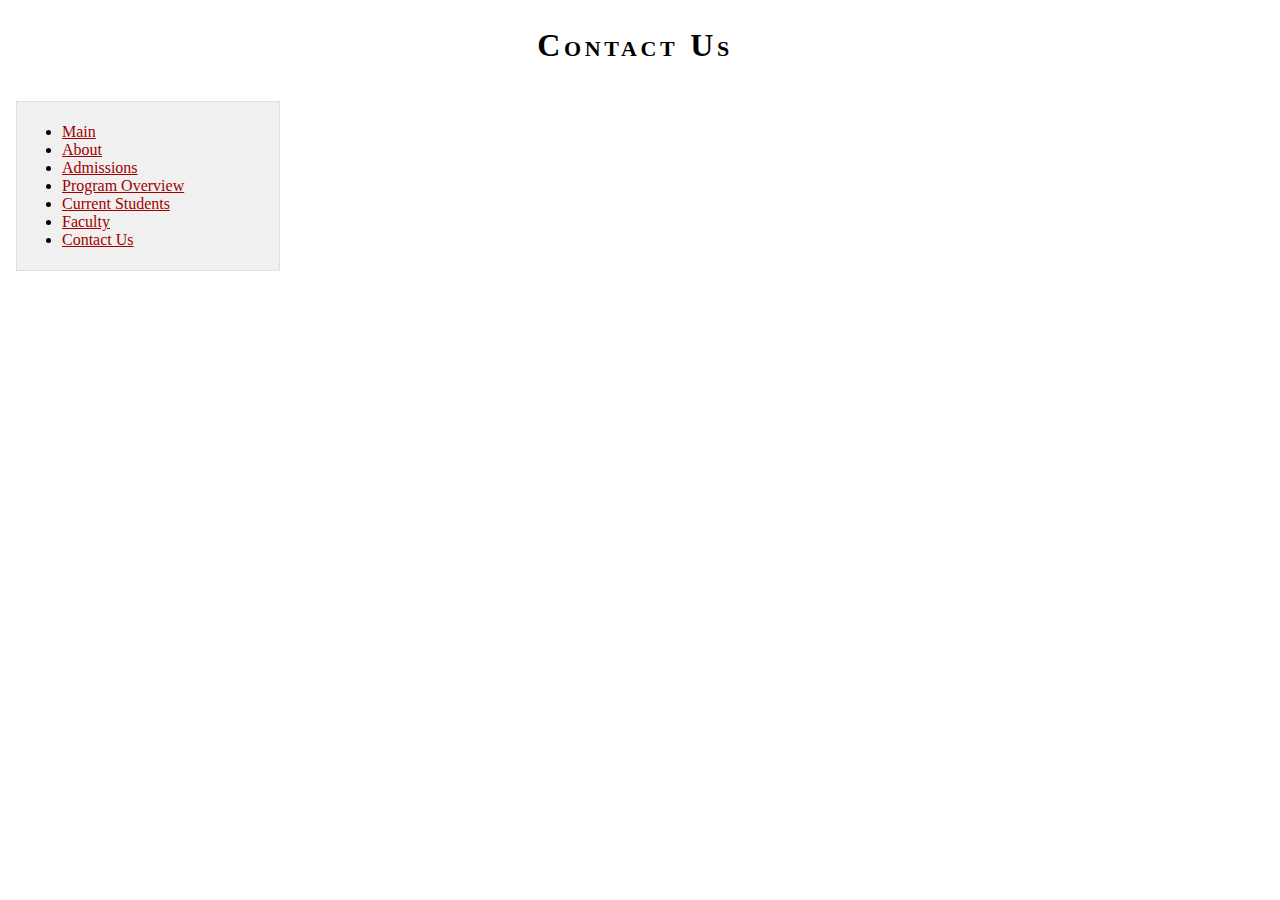
<file: contact.html>
<!DOCTYPE html>
<html>
<head>
<title>Contact Us</title>
<link rel="stylesheet" href="theme.css">
</head>
<body>
<div id="containter">
<div id="header">
	<h1>Contact Us</h1>
</div>
<div id="nav">
	<ul>
		<li><a href="main.html">Main</a></li>
		<li><a href="about.html">About</a></li>
		<li><a href="admissions.html">Admissions</a></li>
		<li><a href="program.html">Program Overview</a></li>
		<li><a href="current.html">Current Students</a></li>
		<li><a href="faculty.html">Faculty</a></li>
		<li><a href="contact.html" class="current">Contact Us</a></li>
	</ul>
</div>
<div id="sidebar">
</div>
<div id="content">
</div>
</div>
</body>
</html>
</file>
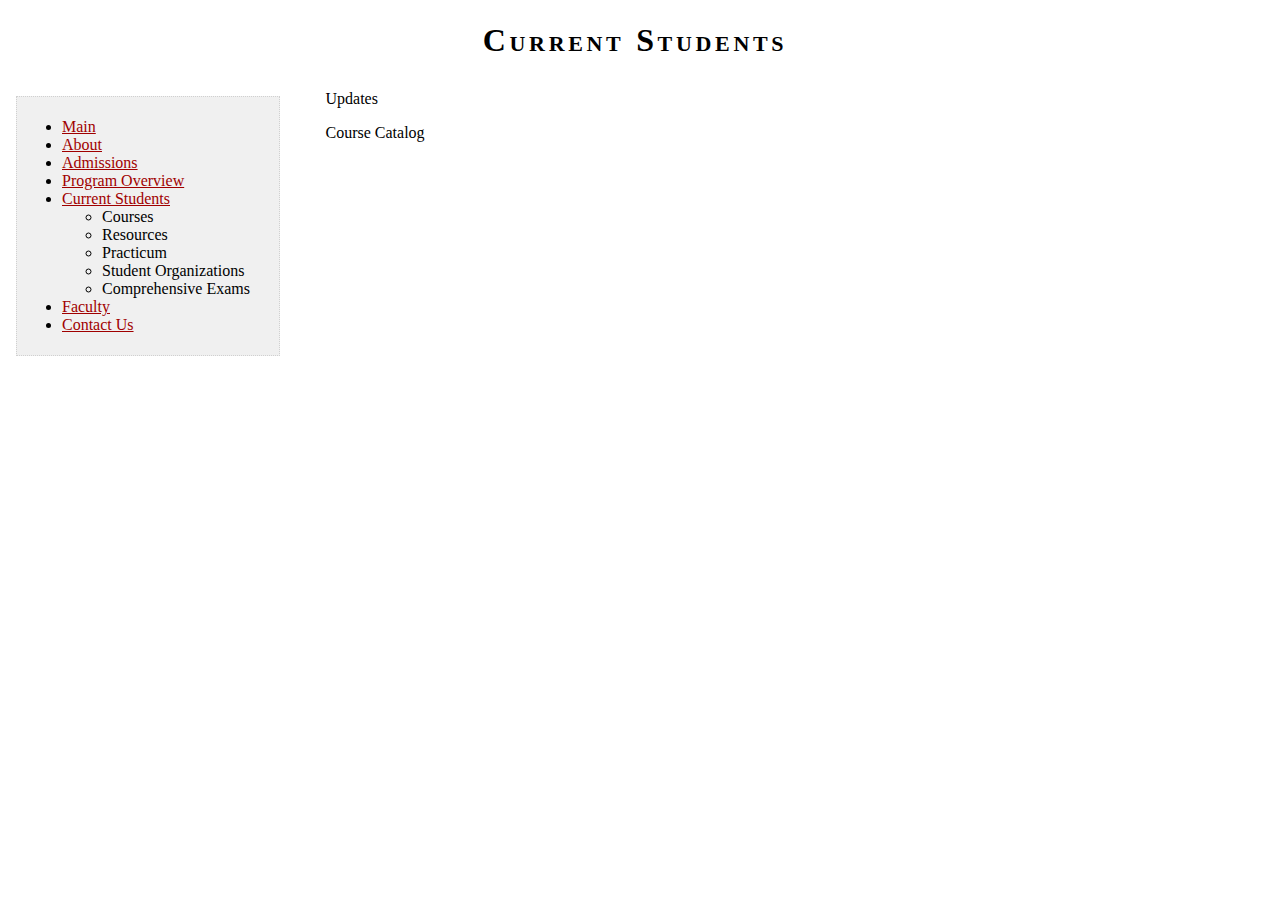
<file: current.html>
<!DOCTYPE html>
<html>
<head>
<title>Current Students</title>
<link rel="stylesheet" href="theme.css">
</head>
<body>
<div id="container">
<div id="header">
	<h1>Current Students</h1>
</div>
<div id="nav">
	<ul>
		<li><a href="main.html">Main</a></li>
		<li><a href="about.html">About</a></li>
		<li><a href="admissions.html">Admissions</a></li>
		<li><a href="program.html">Program Overview</a></li>
		<li><a href="current.html" class="current">Current Students</a></li>
			<ul>
				<li>Courses</li>
				<li>Resources</li>
				<li>Practicum</li>
				<li>Student Organizations</li>
				<li>Comprehensive Exams</li>
			</ul>
		<li><a href="faculty.html">Faculty</a></li>
		<li><a href="contact.html">Contact Us</a></li>
	</ul>
</div>
<div id="sidebar">
</div>
<div id="content">
	<p>Updates</p>
	<p>Course Catalog</p>
</div>
</div>
</body>
</html>
</file>
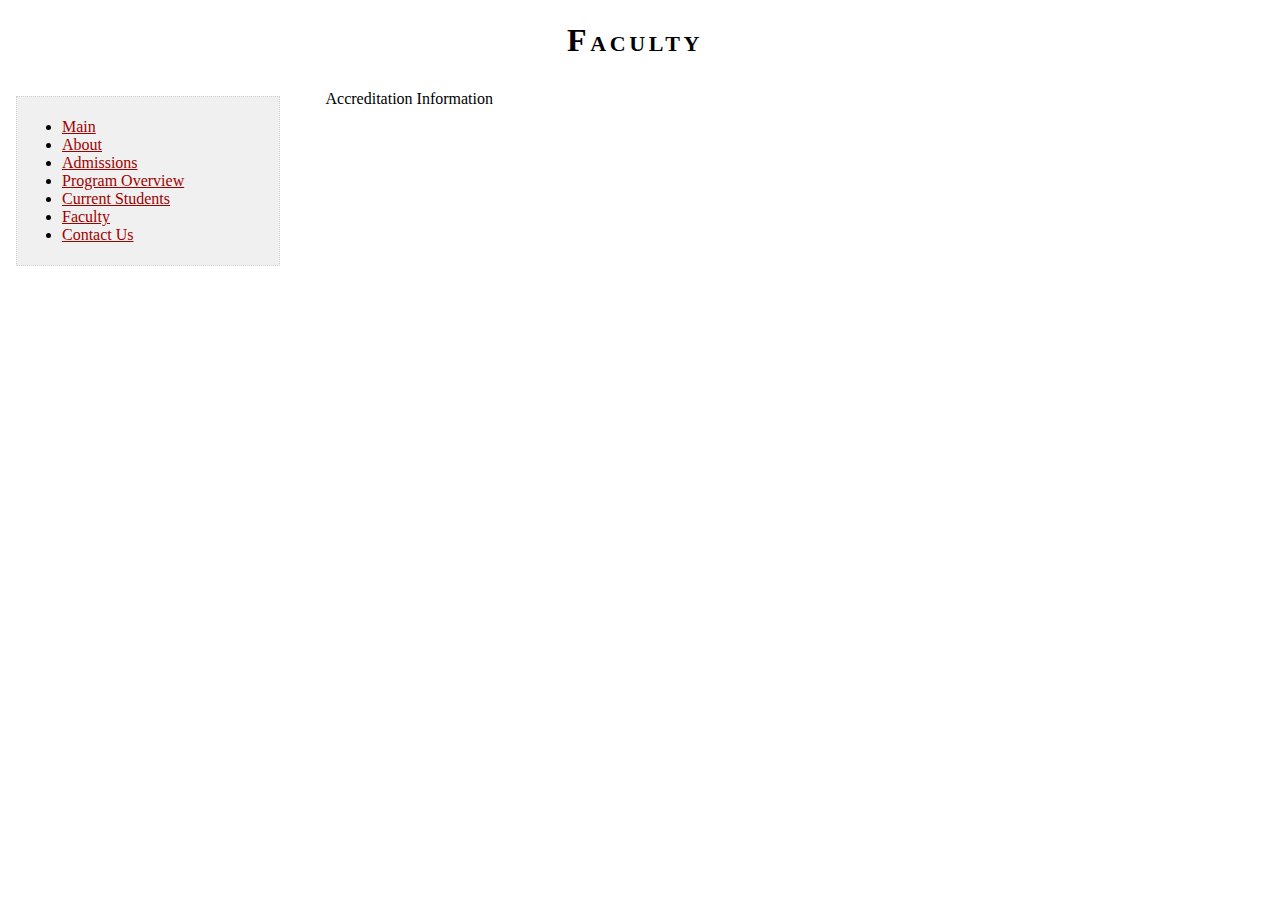
<file: faculty.html>
<!DOCTYPE html>
<html>
<head>
<title>Faculty</title>
<link rel="stylesheet" href="theme.css">
</head>
<body>
<div id="container">
<div id="header">
	<h1>Faculty</h1>
</div>
<div id="nav">
	<ul>
		<li><a href="main.html">Main</a></li>
		<li><a href="about.html">About</a></li>
		<li><a href="admissions.html">Admissions</a></li>
		<li><a href="program.html">Program Overview</a></li>
		<li><a href="current.html">Current Students</a></li>
		<li><a href="faculty.html" class="current">Faculty</a></li>
		<li><a href="contact.html">Contact Us</a></li>
	</ul>
</div>
<div id="sidebar">
</div>
<div id="content">
	<p>Accreditation Information</p>
</div>
</div>
</body>
</html>
</file>
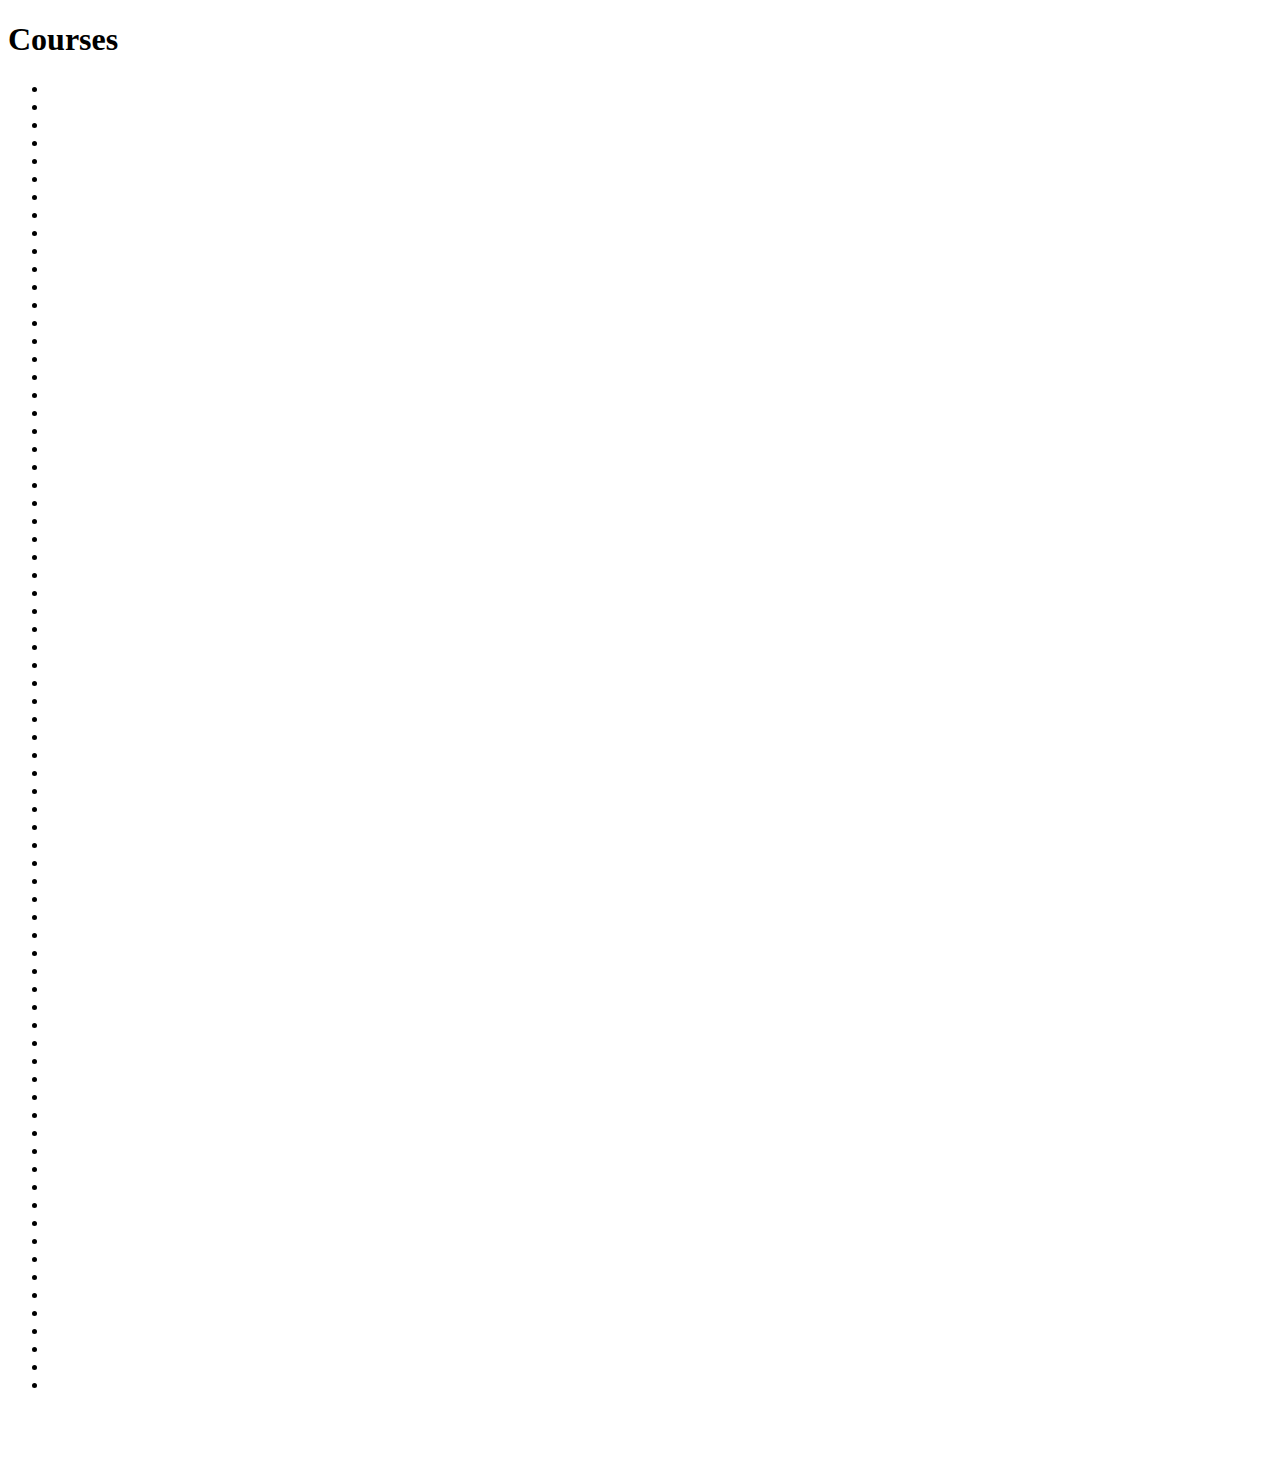
<file: jstest.html>
<!DOCTYPE html>
<html lang="en">
<head>
	<meta http-equiv="Content-Type" content="text/html; charset=utf-8">
<title>AJAX Test</title>
</head>
<body>
<h1>Courses</h1>
<div id="update"></div>
<script src="test.js" type="text/javascript"></script>
<ul>
	<li></li>
	<li></li>
	<li></li>
	<li></li>
	<li></li>
	<li></li>
	<li></li>
	<li></li>
	<li></li>
	<li></li>
	<li></li>
	<li></li>
	<li></li>
	<li></li>
	<li></li>
	<li></li>
	<li></li>
	<li></li>
	<li></li>
	<li></li>
	<li></li>
	<li></li>
	<li></li>
	<li></li>
	<li></li>
	<li></li>
	<li></li>
	<li></li>
	<li></li>
	<li></li>
	<li></li>
	<li></li>
	<li></li>
	<li></li>
	<li></li>
	<li></li>
	<li></li>
	<li></li>
	<li></li>
	<li></li>
	<li></li>
	<li></li>
	<li></li>
	<li></li>
	<li></li>
	<li></li>
	<li></li>
	<li></li>
	<li></li>
	<li></li>
	<li></li>
	<li></li>
	<li></li>
	<li></li>
	<li></li>
	<li></li>
	<li></li>
	<li></li>
	<li></li>
	<li></li>
	<li></li>
	<li></li>
	<li></li>
	<li></li>
	<li></li>
	<li></li>
	<li></li>
	<li></li>
	<li></li>
	<li></li>
	<li></li>
	<li></li>
	<li></li>
</ul>
<table>
	<tr>
		<td><p id="courseNumber"></p></td>
		<td><p id="courseTitle"></p></td>
		<td><p id="credits"></p></td>
		<td><p id="specialization"></p></td>
	</tr>
	<tr>
		<td colspan="4"><p id="description"></p></td>
	</tr>
	<tr>
		<td colspan="4"><p id="prereq"></p></td>
	</tr>
</table>
</body>
</html>
</file>
<file: theme.css>
body {
}

div {
	padding:3px;
}

/* div region code below */
#container {
   min-height:100%;
   position:relative;
   margin-top:-5px;
}

#header {
	letter-spacing: .5ex;
	font-variant:small-caps;
	width: 100%;
	height: 75px;
	margin: -8px;
	text-align:center;
}

#nav {
	float:left;
	padding:5px;
	margin:25px 5px 5px 5px;
	text-align:left;
	background-color:#F0F0F0;
	width:20%;
	height:100%;
	border:1px dotted #D0D0D0;
}
#content {
	margin-left:auto;
	margin-right:auto;
	background-color:#FFFFFF;
	padding-left:15px;
	padding-right:15px;
	width:50%;
	padding-bottom:60px;
	position: relative;
}
#sidebar {
	float:right;
	padding:5px;
	margin:10px;
	margin-top:40px;
	text-align:left;
	max-width:20%;
	min-width:15%;
}
#footer {
	padding:5px;
	background-color:#FFFFFF;
	margin:0px 0px 0px 0px;
	border-top:1px #AAAAAA solid;
	font-size:10px;
	text-align:center;
	position:absolute;
	bottom:0;
	width:100%;
	height:50px;
}
#accordion {
	height:800px;
	max-width:444px;
}
.group {
	border:1px solid black;
	margin-top:-5px;
}
#description {
	font-family:sans-serif;
}

a {
	color:#a00000
}
table {
	border:1px solid black;
	margin:.5em;
	vertical-align:top;
}
td {
	border:1px solid black;
	padding:.5em;
}
</file>
